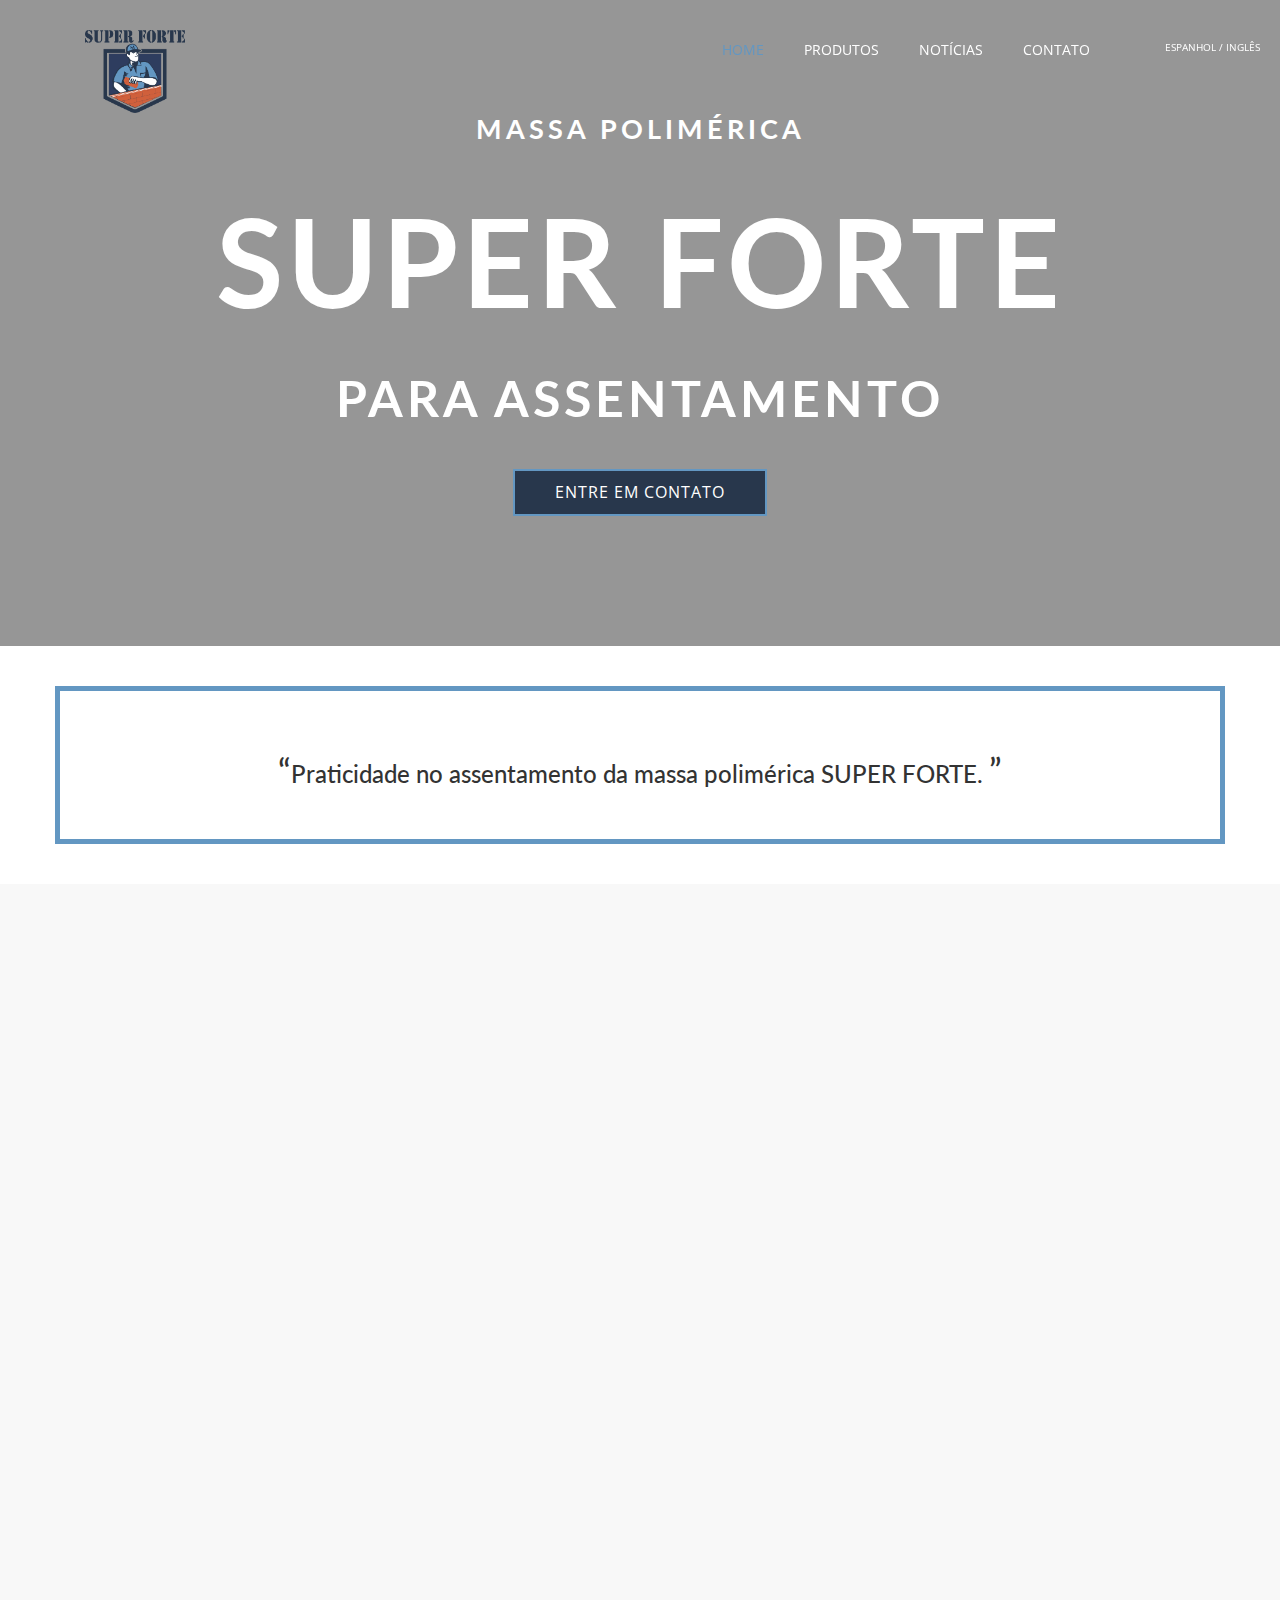
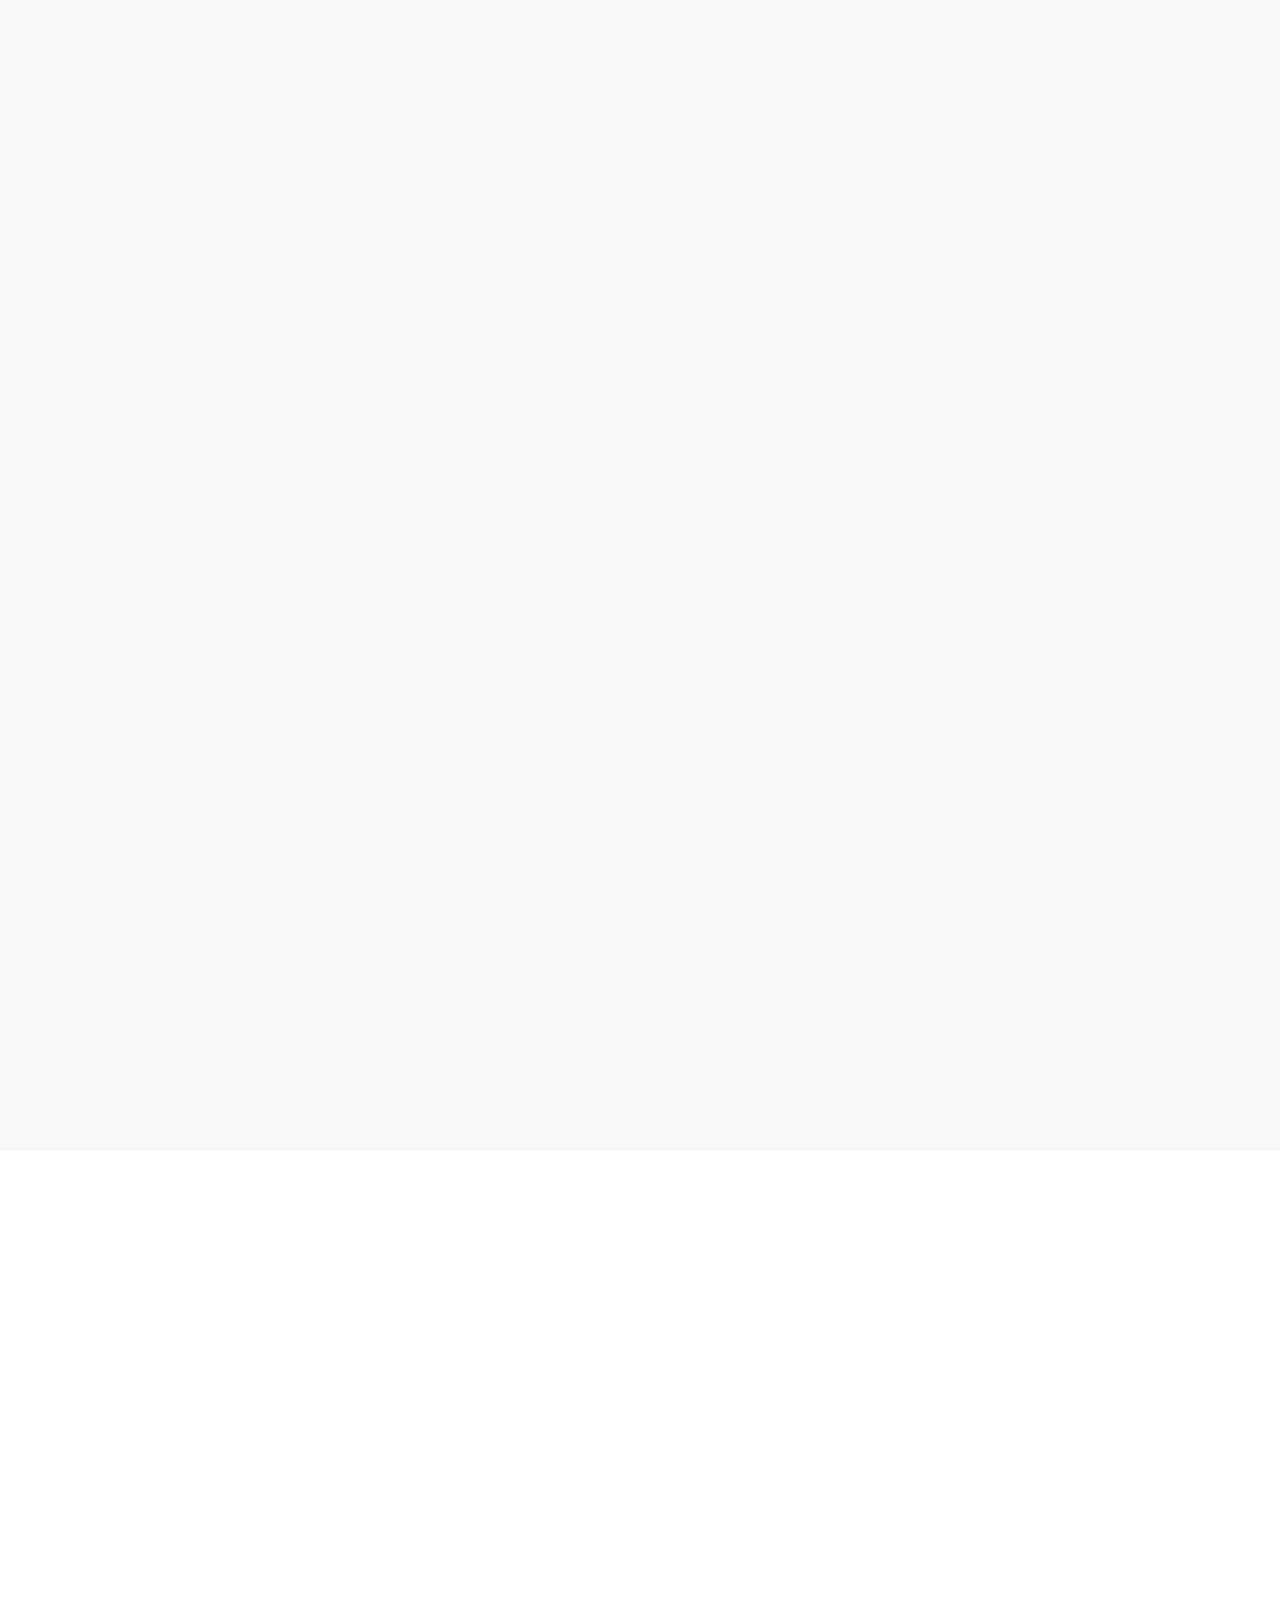
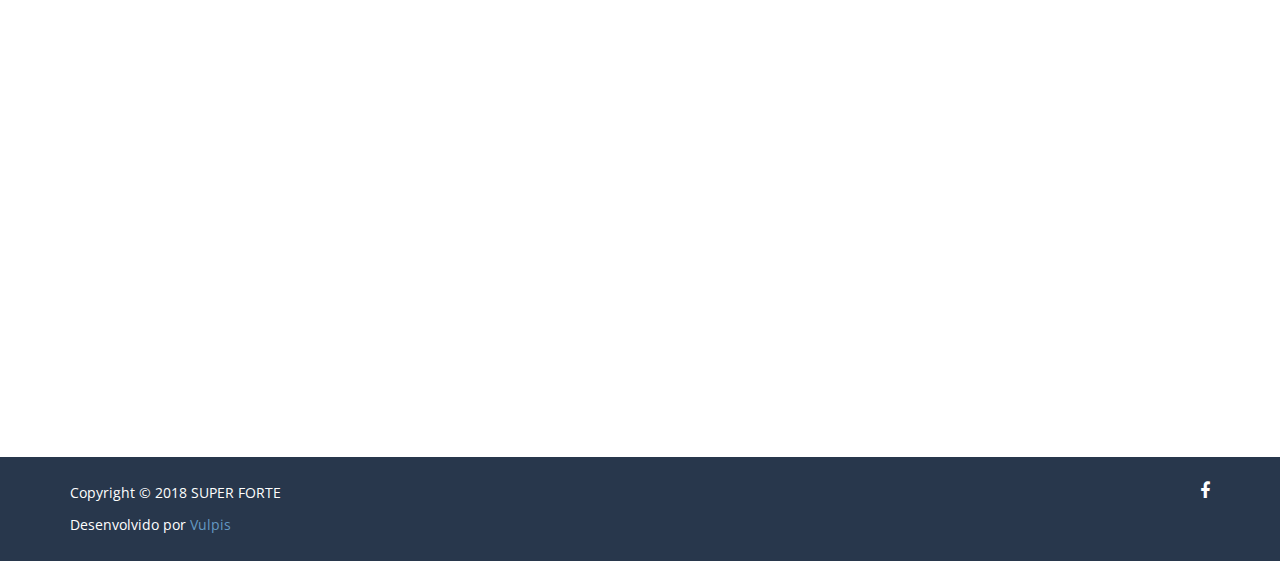
<file: index.html>
<!DOCTYPE html>
<html lang="en">

<head>
  <meta charset="utf-8">
  <meta name="viewport" content="width=device-width, initial-scale=1">
  <title>SUPER FORTE</title>
  <meta name="description" content="">
  <meta name="keywords" content="">
  <link href='https://fonts.googleapis.com/css?family=Lato:400,700,300|Open+Sans:400,600,700,300' rel='stylesheet' type='text/css'>
  <link rel="stylesheet" type="text/css" href="css/bootstrap.min.css">
  <link rel="stylesheet" type="text/css" href="css/font-awesome.min.css">
  <link rel="stylesheet" type="text/css" href="css/animate.css">
  <link rel="stylesheet" type="text/css" href="css/style.css">
  <link rel="stylesheet" type="text/css" href="css/custom.css">
  <link rel="icon" href="img/logo.png" />
</head>

<body>
  <!--header-->
  <header class="main-header" id="header">
    <div class="bg-color">
      <!--nav-->
      <nav class="nav navbar-default navbar-fixed-top">
        <div class="traducao">
          <a href="espanhol.html">espanhol</a> /
          <a href="ingles.html">inglês</a>
        </div>
        <div class="container">
          <div class="col-md-12">
            <div class="navbar-header">
              <a href="index.html" class="navbar-brand">
                <img class="logo" src="img/logo.png">
              </a>
              <button type="button" class="navbar-toggle collapsed" data-toggle="collapse" data-target="#mynavbar" aria-expanded="false"
                aria-controls="navbar">
                <span class="fa fa-bars"></span>
              </button>
              <div class="traducao-mobile">
                <a href="espanhol.html">espanhol</a> /
                <a href="ingles.html">inglês</a>
              </div>
            </div>
            <div class="collapse navbar-collapse navbar-right" id="mynavbar">
              <ul class="nav navbar-nav">
                <li class="active">
                  <a href="#header">Home</a>
                </li>
                <li>
                  <a href="#feature">Produtos</a>
                </li>
                <li>
                  <a href="#portfolio">Notícias</a>
                </li>
                <li>
                  <a href="#contact">Contato</a>
                </li>
              </ul>
            </div>
          </div>
        </div>
      </nav>
      <!--/ nav-->
      <div class="container text-center">
        <div class="wrapper wow fadeInUp delay-05s">
          <h2 class="top-title">massa polimérica</h2>
          <h3 class="title">SUPER FORTE</h3>
          <h4 class="sub-title">para assentamento </h4>
          <a href="#contact" class="btn btn-submit">Entre em contato</a>
        </div>
      </div>
    </div>
  </header>
  <!--/ header-->
  <!---->
  <section id="cta-1">
    <div class="container">
      <div class="row">
        <div class="cta-info text-center">
          <h3>
            <span class="dec-tec">“</span>Praticidade no assentamento da massa polimérica SUPER FORTE.
            <span class="dec-tec">”</span>
          </h3>
        </div>
      </div>
    </div>
  </section>
  <!---->
  <!---->
  <section id="feature" class="section-padding">
    <div class="container">
      <div class="row">
        <div class="col-md-3 wow fadeInLeft">
          <div class="section-title">
            <h2 class="head-title">Produtos</h2>
            <hr class="botm-line">
          </div>
        </div>
      </div>
      <div class="row wow fadeInLeft bd-bottom">
        <div class="col-md-6 text-center">
          <img class="img-produtos" src="img/embalagem-massa.png">
        </div>
        <div class="col-md-6">
          <div class="produtos">
            <div class="icon">
              <i class="fa fa-lightbulb-o"></i>
            </div>
            <div class="icon-text">
              <h3 class="txt-tl">Pronto para uso</h3>
              <p class="txt-para">Utilização instantânea</p>
            </div>
          </div>
          <div class="produtos">
            <div class="icon">
              <i class="fa fa-clock-o"></i>
            </div>
            <div class="icon-text">
              <h3 class="txt-tl">Secagem rápida</h3>
              <p class="txt-para">Secagem 8h, cura total 72h</p>
            </div>
          </div>
          <div class="produtos">
            <div class="icon">
              <i class="fa fa-exclamation-triangle"></i>
            </div>
            <div class="icon-text">
              <h3 class="txt-tl">Não tóxico</h3>
              <p class="txt-para">Impermeável</p>
            </div>
          </div>
          <div class="produtos">
            <div class="icon">
              <i class="fa fa-trash"></i>
            </div>
            <div class="icon-text">
              <h3 class="txt-tl">Limpeza em sua obra</h3>
              <p class="txt-para">Evita o desperdício de material.</p>
            </div>
          </div>
          <div class="produtos">
            <div class="icon">
              <i class="fa fa-balance-scale"></i>
            </div>
            <div class="icon-text">
              <h3 class="txt-tl">Rendimento</h3>
              <p class="txt-para">Diminui o peso da obra em até 35kg por m², rendimento de 1,5 à 2kg por m²</p>
            </div>
          </div>
          <div class="produtos">
            <div class="icon">
              <i class="fa fa-question-circle"></i>
            </div>
            <div class="icon-text">
              <h3 class="txt-tl">Curiosidade</h3>
              <p class="txt-para">3kg de massa polimérica equivale a 60kg de argamassa convencional, economia de até 40% por m² assentado</p>
            </div>
          </div>
          <div class="produtos">
            <div class="icon">
              <i class="fa fa-battery-full"></i>
            </div>
            <div class="icon-text">
              <h3 class="txt-tl">Durabilidade</h3>
              <p class="txt-para">É o único composto que, comprovadamente, atende a todos os requisitos da NBR 16590-1 e 16590-2</p>
            </div>
          </div>
          <div class="produtos">
            <div class="icon">
              <i class="fa fa-list-ul"></i>
            </div>
            <div class="icon-text">
              <h3 class="txt-tl">Características</h3>
              <p class="txt-para">- Composto polimérico para o assentamento de alvenaria;
                <br> - Resistência ao fogo;
                <br> - Conforto Acústico;
                <br> - Estanqueidade;
                <br> - Desempenho Mecânico.</p>
            </div>
          </div>
        </div>
      </div>
      <div class="row wow fadeInRight bd-top">
        <div class="col-md-6">
          <div class="produtos">
            <div class="icon">
              <i class="fa fa-clock-o"></i>
            </div>
            <div class="icon-text">
              <h3 class="txt-tl">Secagem rápida</h3>
              <p class="txt-para invisible">Secagem 8h, cura total 72h</p>
            </div>
          </div>
          <div class="produtos">
            <div class="icon">
              <i class="fa fa-trash"></i>
            </div>
            <div class="icon-text">
              <h3 class="txt-tl">Limpeza em sua obra</h3>
              <p class="txt-para">Evita o desperdício de material</p>
            </div>
          </div>
          <div class="produtos">
            <div class="icon">
              <i class="fa fa-balance-scale"></i>
            </div>
            <div class="icon-text">
              <h3 class="txt-tl">Rendimento</h3>
              <p class="txt-para">5 a 6 metros lineares preenchendo 1,5 a 2 cm</p>
            </div>
          </div>
        </div>
        <div class="col-md-6 text-center">
          <img class="img-produtos bd" src="img/embalagem-encunhamento.png">
        </div>
      </div>
    </div>
  </section>
  <!---->
  <!---->
  <section class="section-padding wow fadeInUp delay-02s" id="portfolio">
    <div class="container">
      <div class="row">
        <div class="col-md-3 col-sm-12">
          <div class="section-title">
            <h2 class="head-title">Notícias</h2>
            <hr class="botm-line">
            <p class="sec-para"></p>
          </div>
        </div>
      </div>
      <div class="row pages-noticias">
        <div class="col-md-6 pages-not1">
        </div>
        <div class="col-md-6 pages-not2">
        </div>
      </div>
      <!--
        <div class="col-md-9 col-sm-12">
          <div class="col-md-4 col-sm-6 padding-right-zero">
            <div class="portfolio-box design">
              <img src="img/port01.jpg" alt="" class="img-responsive">
            </div>
          </div>
          <div class="col-md-4 col-sm-6 padding-right-zero">
            <div class="portfolio-box design">
              <img src="img/port02.jpg" alt="" class="img-responsive">
            </div>
          </div>
          <div class="col-md-4 col-sm-6 padding-right-zero">
            <div class="portfolio-box design">
              <img src="img/port03.jpg" alt="" class="img-responsive">
            </div>
          </div>
          <div class="col-md-4 col-sm-6 padding-right-zero">
            <div class="portfolio-box design">
              <img src="img/port04.jpg" alt="" class="img-responsive">
            </div>
          </div>
          <div class="col-md-4 col-sm-6 padding-right-zero">
            <div class="portfolio-box design">
              <img src="img/port05.jpg" alt="" class="img-responsive">
            </div>
          </div>
          <div class="col-md-4 col-sm-6 padding-right-zero">
            <div class="portfolio-box design">
              <img src="img/port06.jpg" alt="" class="img-responsive">
            </div>
          </div>
        </div>
      -->
    </div>
  </section>
  <!---->
  <!---->
  <section class="section-padding wow fadeInUp delay-05s" id="contact">
    <div class="container">
      <div class="row white">
        <div class="col-md-8 col-sm-12">
          <div class="section-title">
            <h2 class="head-title black">Contato</h2>
            <hr class="botm-line">
            <p class="sec-para black">Entre em contato conosco por e-mail ou através das nossas redes sociais!</p>
          </div>
        </div>
        <div class="col-md-12 col-sm-12">
          <div class="col-md-4 col-sm-6" style="padding-left:0px;">
            <h3 class="cont-title">Mande seu e-mail</h3>
            <div id="sendmessage">Sua mensaagem foi enviada, Obrigado!</div>
            <div id="errormessage">Não foi possível enviar sua mensagem. Por favor, tente novamente!</div>
            <div class="contact-info">
              <form action="" method="post" role="form" class="contactForm">
                <div class="form-group">
                  <input type="text" name="name" class="form-control" id="name" placeholder="Nome" data-rule="minlen:4" data-msg="Por favor, digite um nome com no mínimo 4 caracteres"
                  />
                  <div class="validation"></div>
                </div>
                <div class="form-group">
                  <input type="email" class="form-control" name="email" id="email" placeholder="E-mail" data-rule="email" data-msg="Por favor, digite um e-mail válido"
                  />
                  <div class="validation"></div>
                </div>

                <div class="form-group">
                  <input type="text" class="form-control" name="subject" id="subject" placeholder="Assunto" data-rule="minlen:4" data-msg="Por favor, digite um assunto com no mínimo 4 caracteres"
                  />
                  <div class="validation"></div>
                </div>

                <div class="form-group">
                  <textarea class="form-control" name="message" rows="5" data-rule="required" id="message" data-msg="Por favor, digite uma mensagem"
                    placeholder="Mensagem"></textarea>
                  <div class="validation"></div>
                </div>
                <button type="submit" class="btn btn-send">Enviar</button>
              </form>
            </div>

          </div>
          <div class="col-md-4 col-sm-6">
            <h3 class="cont-title">Localização</h3>
            <div class="location-info">
              <p class="white">
                <span aria-hidden="true" class="fa fa-map-marker"></span>Maria de Lourdes Pontaldi 300 Galpão 02, Baú Baixo. CEP: 88320-000 Ilhota - SC - Brasil.</p>
              <p class="white">
                <span aria-hidden="true" class="fa fa-phone"></span>Telefone: (47) 99692-2468 - Oberdan</p>
              <p class="white">
                <span aria-hidden="true" class="fa fa-phone"></span>Telefone: (47) 99906-0773</p>
              <p class="white">
                <span aria-hidden="true" class="fa fa-envelope"></span>E-mail:
                <a href="" class="link-dec">valeeuropeu@superforte.net.br</a>
              </p>
            </div>
          </div>
          <div class="col-md-4">
            <div class="contact-icon-container hidden-md hidden-sm hidden-xs">
              <img src="img/logo.png" alt="" class="img-responsive">
            </div>
          </div>
        </div>
      </div>
    </div>
  </section>
  <!---->
  <!---->
  <footer class="" id="footer">
    <div class="container">
      <div class="row">
        <div class="col-sm-7 footer-copyright">
          Copyright © 2018 SUPER FORTE
          <div class="credits">
            Desenvolvido por
            <a href="http://www.vulpis.tech/" target="_blank">Vulpis</a>
          </div>
        </div>
        <div class="col-sm-5 footer-social">
          <div class="pull-right hidden-xs hidden-sm">
            <a href="https://www.facebook.com/MASSASUPERFORTE/" target="_blank">
              <i class="fa fa-facebook"></i>
            </a>
          </div>
        </div>
      </div>
    </div>
  </footer>
  <!---->
  <!--contact ends-->
  <script src="js/jquery.min.js"></script>
  <script src="js/jquery.easing.min.js"></script>
  <script src="js/bootstrap.min.js"></script>
  <script src="js/wow.js"></script>
  <script src="js/custom.js"></script>
  <script src="contactform/contactform.js"></script>

</body>

</html>
</file>
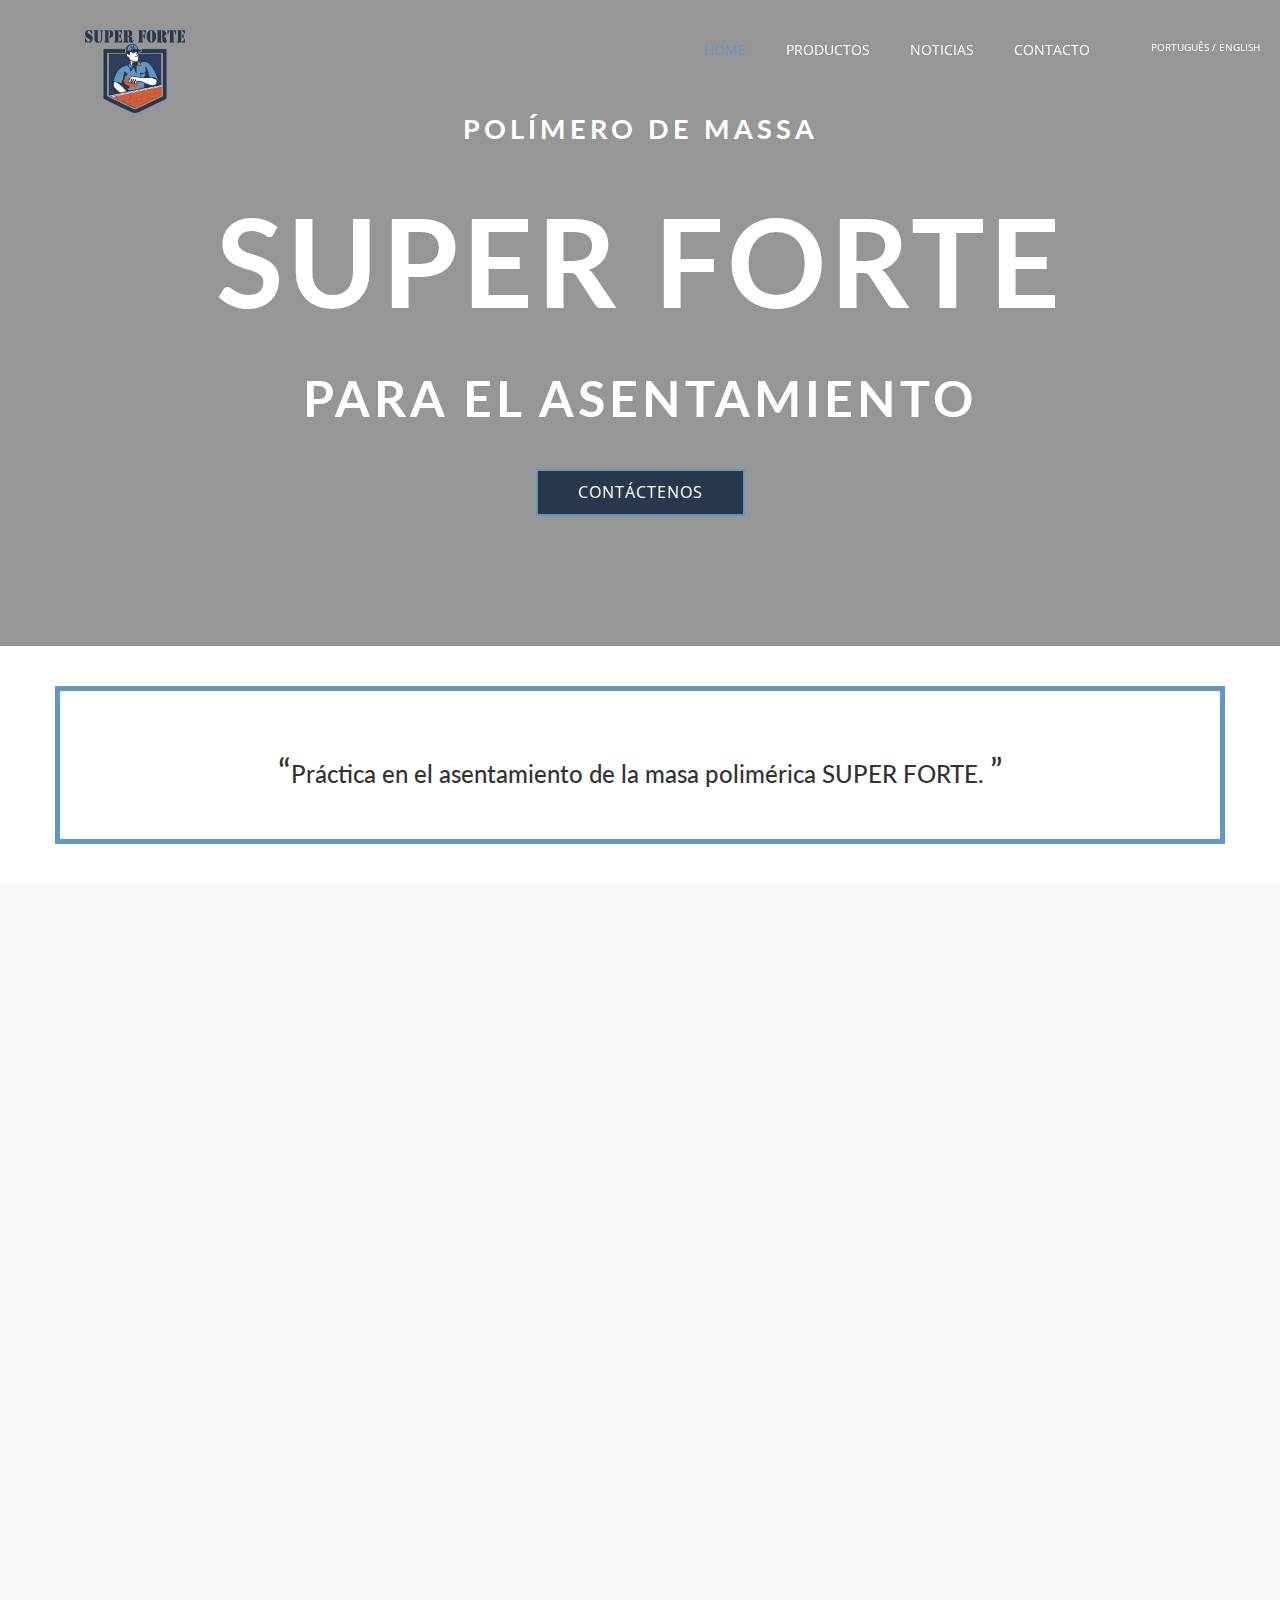
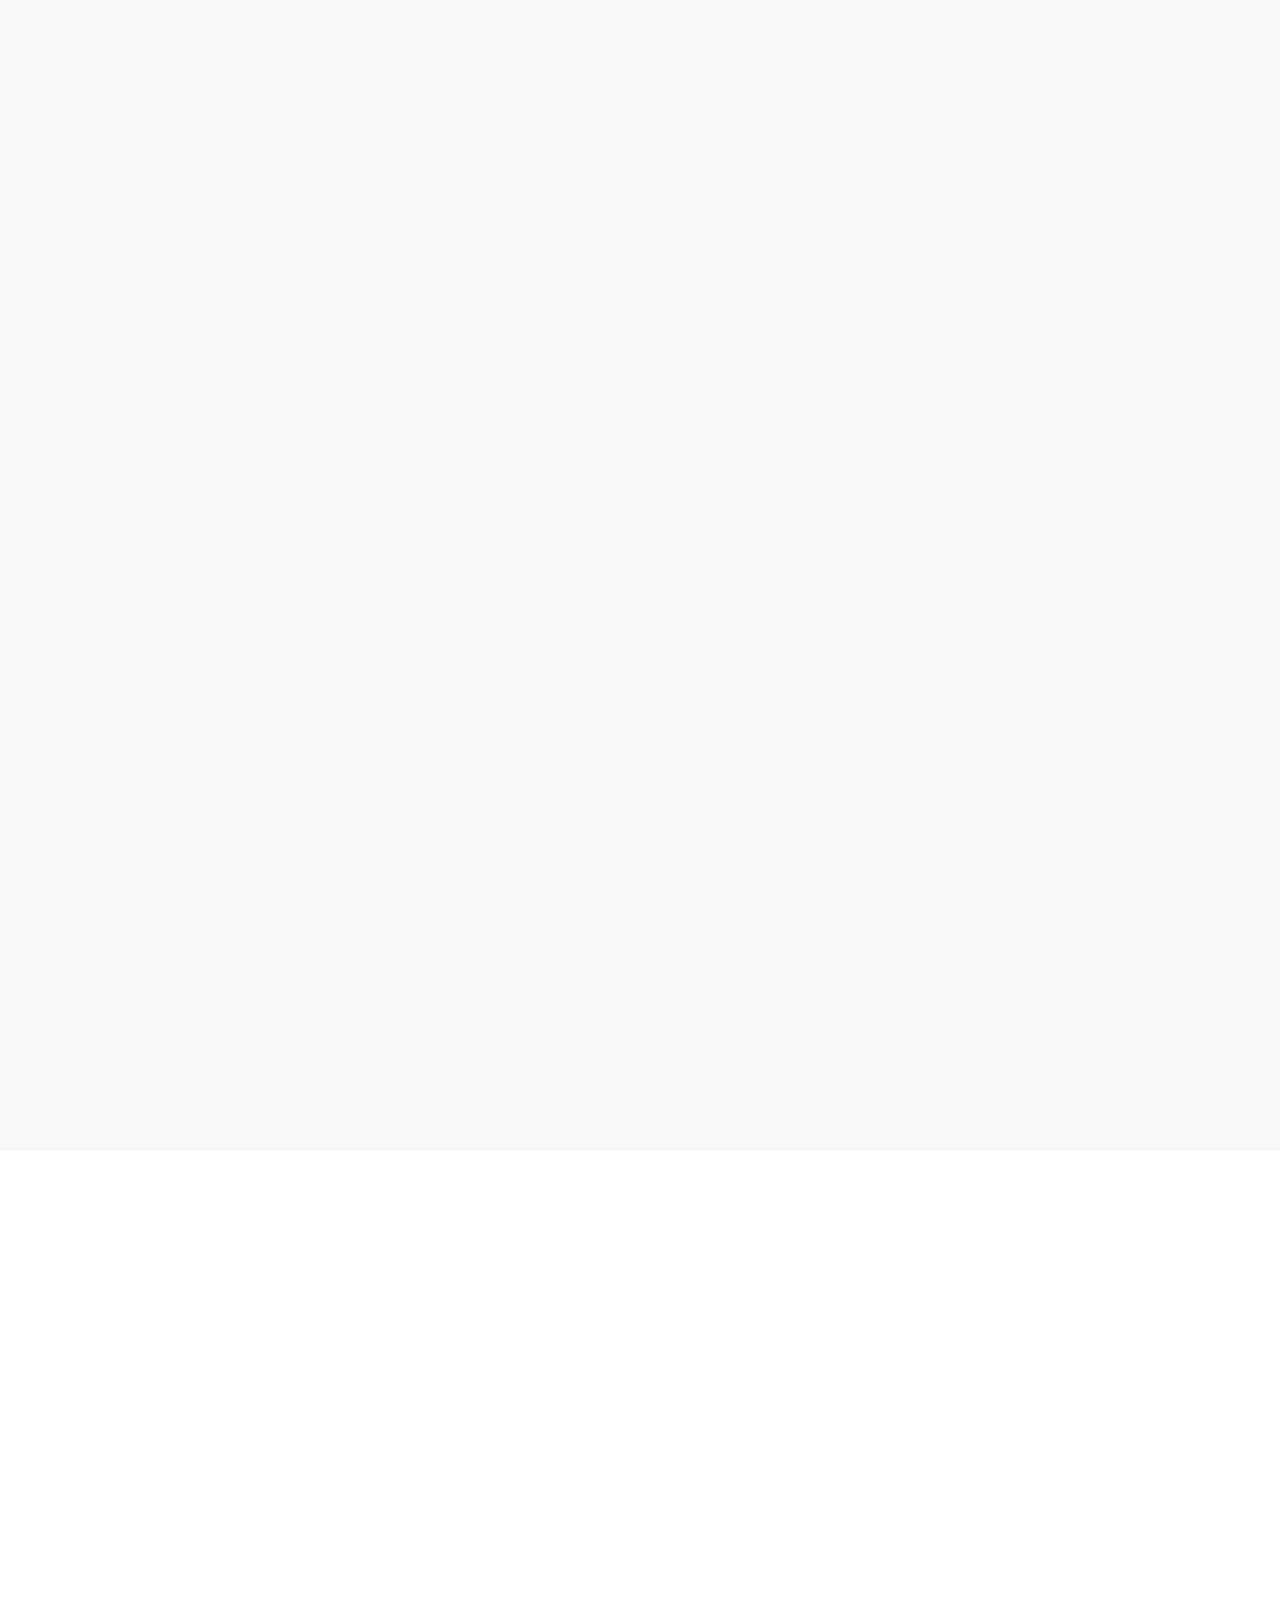
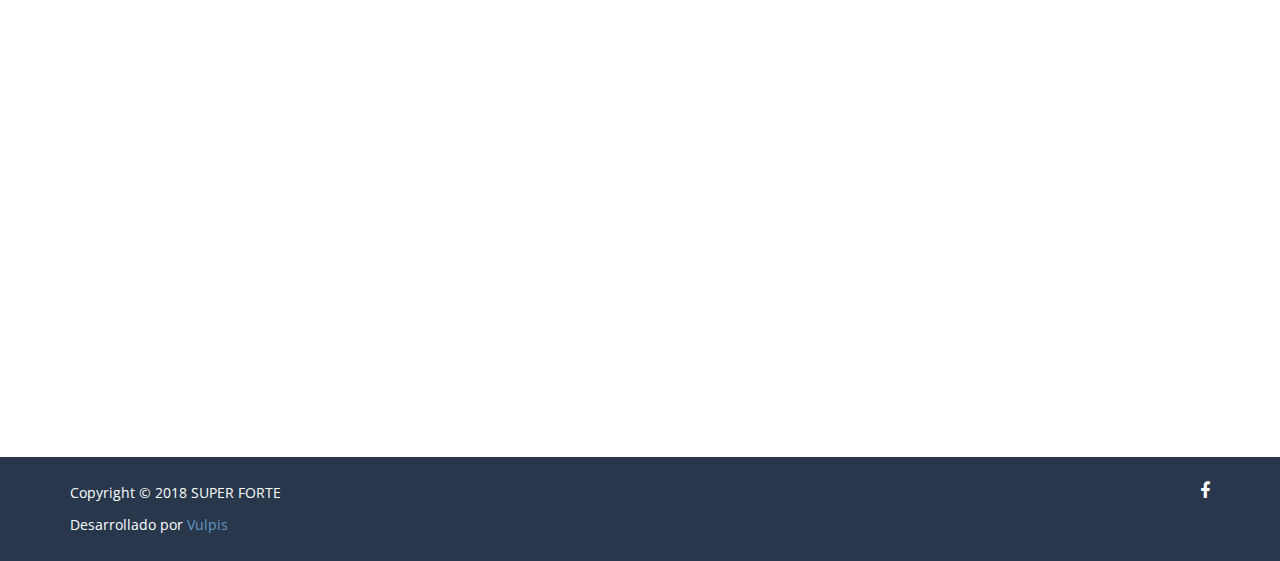
<file: espanhol.html>
<!DOCTYPE html>
<html lang="en">

<head>
  <meta charset="utf-8">
  <meta name="viewport" content="width=device-width, initial-scale=1">
  <title>SUPER FORTE</title>
  <meta name="description" content="">
  <meta name="keywords" content="">
  <link href='https://fonts.googleapis.com/css?family=Lato:400,700,300|Open+Sans:400,600,700,300' rel='stylesheet' type='text/css'>
  <link rel="stylesheet" type="text/css" href="css/bootstrap.min.css">
  <link rel="stylesheet" type="text/css" href="css/font-awesome.min.css">
  <link rel="stylesheet" type="text/css" href="css/animate.css">
  <link rel="stylesheet" type="text/css" href="css/style.css">
  <link rel="stylesheet" type="text/css" href="css/custom.css">
  <link rel="icon" href="img/logo.png" />
</head>

<body>
  <!--header-->
  <header class="main-header" id="header">
    <div class="bg-color">
      <!--nav-->
      <nav class="nav navbar-default navbar-fixed-top">
        <div class="traducao">
          <a href="index.html">português</a> /
          <a href="ingles.html">english</a>
        </div>
        <div class="container">
          <div class="col-md-12">
            <div class="navbar-header">
              <a href="index.html" class="navbar-brand">
                <img class="logo" src="img/logo.png">
              </a>
              <button type="button" class="navbar-toggle collapsed" data-toggle="collapse" data-target="#mynavbar" aria-expanded="false"
                aria-controls="navbar">
                <span class="fa fa-bars"></span>
              </button>
              <div class="traducao-mobile">
                <a href="index.html">português</a> /
                <a href="index-ingles.html">english</a>
              </div>
            </div>
            <div class="collapse navbar-collapse navbar-right" id="mynavbar">
              <ul class="nav navbar-nav">
                <li class="active">
                  <a href="#header">Home</a>
                </li>
                <li>
                  <a href="#feature">Productos</a>
                </li>
                <li>
                  <a href="#portfolio">Noticias</a>
                </li>
                <li>
                  <a href="#contact">Contacto</a>
                </li>
              </ul>
            </div>
          </div>
        </div>
      </nav>
      <!--/ nav-->
      <div class="container text-center">
        <div class="wrapper wow fadeInUp delay-05s">
          <h2 class="top-title">polímero de massa</h2>
          <h3 class="title">SUPER FORTE</h3>
          <h4 class="sub-title">para el asentamiento </h4>
          <a href="#contact" class="btn btn-submit">Contáctenos</a>
        </div>
      </div>
    </div>
  </header>
  <!--/ header-->
  <!---->
  <section id="cta-1">
    <div class="container">
      <div class="row">
        <div class="cta-info text-center">
          <h3>
            <span class="dec-tec">“</span>Práctica en el asentamiento de la masa polimérica SUPER FORTE.
            <span class="dec-tec">”</span>
          </h3>
        </div>
      </div>
    </div>
  </section>
  <!---->
  <!---->
  <section id="feature" class="section-padding">
    <div class="container">
      <div class="row">
        <div class="col-md-3 wow fadeInLeft">
          <div class="section-title">
            <h2 class="head-title">Productos</h2>
            <hr class="botm-line">
          </div>
        </div>
      </div>
      <div class="row wow fadeInLeft bd-bottom">
        <div class="col-md-6 text-center">
          <img class="img-produtos" src="img/embalagem-massa.png">
        </div>
        <div class="col-md-6">
          <div class="produtos">
            <div class="icon">
              <i class="fa fa-lightbulb-o"></i>
            </div>
            <div class="icon-text">
              <h3 class="txt-tl">Listo para usar</h3>
              <p class="txt-para">Uso instantáneo</p>
            </div>
          </div>
          <div class="produtos">
            <div class="icon">
              <i class="fa fa-clock-o"></i>
            </div>
            <div class="icon-text">
              <h3 class="txt-tl">Secado rápido</h3>
              <p class="txt-para">Secado 8 horas, cura total 72 horas</p>
            </div>
          </div>
          <div class="produtos">
            <div class="icon">
              <i class="fa fa-exclamation-triangle"></i>
            </div>
            <div class="icon-text">
              <h3 class="txt-tl">No tóxico</h3>
              <p class="txt-para">Impermeable</p>
            </div>
          </div>
          <div class="produtos">
            <div class="icon">
              <i class="fa fa-trash"></i>
            </div>
            <div class="icon-text">
              <h3 class="txt-tl">Limpiando su proyecto</h3>
              <p class="txt-para">Evita el desperdicio de material.</p>
            </div>
          </div>
          <div class="produtos">
            <div class="icon">
              <i class="fa fa-balance-scale"></i>
            </div>
            <div class="icon-text">
              <h3 class="txt-tl">Rendimiento</h3>
              <p class="txt-para">Reduce el peso del trabajo en hasta 35 kg por m², rinde de 1,5 a 2 kg por m²</p>
            </div>
          </div>
          <div class="produtos">
            <div class="icon">
              <i class="fa fa-question-circle"></i>
            </div>
            <div class="icon-text">
              <h3 class="txt-tl">Curiosidad</h3>
              <p class="txt-para">3 kg de masa de polímero equivalen a 60 kg de mortero convencional, ahorrando hasta 40% por m²</p>
            </div>
          </div>
          <div class="produtos">
            <div class="icon">
              <i class="fa fa-battery-full"></i>
            </div>
            <div class="icon-text">
              <h3 class="txt-tl">Durabilidad</h3>
              <p class="txt-para">Es el único compuesto que, de forma demostrable, cumple con todos los requisitos de NBR 16590-1 y 16590-2</p>
            </div>
          </div>
          <div class="produtos">
            <div class="icon">
              <i class="fa fa-list-ul"></i>
            </div>
            <div class="icon-text">
              <h3 class="txt-tl">Características</h3>
              <p class="txt-para">- Compuesto polimérico para el tendido de mampostería;
                <br> - Resistente al fuego;
                <br> - Confort acústico;
                <br> - Sellado;
                <br> - Rendimiento mecánico.</p>
            </div>
          </div>
        </div>
      </div>
      <div class="row wow fadeInRight bd-top">
        <div class="col-md-6">
          <div class="produtos">
            <div class="icon">
              <i class="fa fa-clock-o"></i>
            </div>
            <div class="icon-text">
              <h3 class="txt-tl">Secado rápido</h3>
              <p class="txt-para invisible">Secado 8 horas, cura total 72 horas</p>
            </div>
          </div>
          <div class="produtos">
            <div class="icon">
              <i class="fa fa-trash"></i>
            </div>
            <div class="icon-text">
              <h3 class="txt-tl">Limpiando su proyecto</h3>
              <p class="txt-para">Evita el desperdicio de material. </p>
            </div>
          </div>
          <div class="produtos">
            <div class="icon">
              <i class="fa fa-balance-scale"></i>
            </div>
            <div class="icon-text">
              <h3 class="txt-tl">Rendimiento</h3>
              <p class="txt-para">5 a 6 metros lineales de llenado de 1,5 a 2 cm</p>
            </div>
          </div>
        </div>
        <div class="col-md-6 text-center">
          <img class="img-produtos bd" src="img/embalagem-encunhamento.png">
        </div>
      </div>
    </div>
  </section>
  <!---->
  <!---->
  <section class="section-padding wow fadeInUp delay-02s" id="portfolio">
    <div class="container">
      <div class="row">
        <div class="col-md-3 col-sm-12">
          <div class="section-title">
            <h2 class="head-title">Noticias</h2>
            <hr class="botm-line">
            <p class="sec-para"></p>
          </div>
        </div>
      </div>
      <div class="row pages-noticias">
        <div class="col-md-6 pages-not1">
        </div>
        <div class="col-md-6 pages-not2">
        </div>
      </div>
      <!--
        <div class="col-md-9 col-sm-12">
          <div class="col-md-4 col-sm-6 padding-right-zero">
            <div class="portfolio-box design">
              <img src="img/port01.jpg" alt="" class="img-responsive">
            </div>
          </div>
          <div class="col-md-4 col-sm-6 padding-right-zero">
            <div class="portfolio-box design">
              <img src="img/port02.jpg" alt="" class="img-responsive">
            </div>
          </div>
          <div class="col-md-4 col-sm-6 padding-right-zero">
            <div class="portfolio-box design">
              <img src="img/port03.jpg" alt="" class="img-responsive">
            </div>
          </div>
          <div class="col-md-4 col-sm-6 padding-right-zero">
            <div class="portfolio-box design">
              <img src="img/port04.jpg" alt="" class="img-responsive">
            </div>
          </div>
          <div class="col-md-4 col-sm-6 padding-right-zero">
            <div class="portfolio-box design">
              <img src="img/port05.jpg" alt="" class="img-responsive">
            </div>
          </div>
          <div class="col-md-4 col-sm-6 padding-right-zero">
            <div class="portfolio-box design">
              <img src="img/port06.jpg" alt="" class="img-responsive">
            </div>
          </div>
        </div>
      -->
    </div>
  </section>
  <!---->
  <!---->
  <section class="section-padding wow fadeInUp delay-05s" id="contact">
    <div class="container">
      <div class="row white">
        <div class="col-md-8 col-sm-12">
          <div class="section-title">
            <h2 class="head-title black">Contáctenos</h2>
            <hr class="botm-line">
            <p class="sec-para black">Póngase en contacto con nosotros por correo electrónico o a través de nuestras redes sociales!</p>
          </div>
        </div>
        <div class="col-md-12 col-sm-12">
          <div class="col-md-4 col-sm-6" style="padding-left:0px;">
            <h3 class="cont-title">Envía tu e-mail</h3>
            <div id="sendmessage">Su mensaje fue enviado, Gracias!</div>
            <div id="errormessage">No se pudo enviar el mensaje. Por favor, inténtelo de nuevo!</div>
            <div class="contact-info">
              <form action="" method="post" role="form" class="contactForm">
                <div class="form-group">
                  <input type="text" name="name" class="form-control" id="name" placeholder="Nombre" data-rule="minlen:4" data-msg="Por favor, introduzca un nombre de al menos 4 caracteres"
                  />
                  <div class="validation"></div>
                </div>
                <div class="form-group">
                  <input type="email" class="form-control" name="email" id="email" placeholder="E-mail" data-rule="email" data-msg="Por favor, introduzca un e-mail válido"
                  />
                  <div class="validation"></div>
                </div>

                <div class="form-group">
                  <input type="text" class="form-control" name="subject" id="subject" placeholder="Sujeto" data-rule="minlen:4" data-msg="Por favor, introduzca un tema con un mínimo de 4 caracteres"
                  />
                  <div class="validation"></div>
                </div>

                <div class="form-group">
                  <textarea class="form-control" name="message" rows="5" data-rule="required" data-msg="Por favor, introduzca un mensaje" placeholder="Mensage"></textarea>
                  <div class="validation"></div>
                </div>
                <button type="submit" class="btn btn-send">Enviar</button>
              </form>
            </div>

          </div>
          <div class="col-md-4 col-sm-6">
            <h3 class="cont-title">Ubicación</h3>
            <div class="location-info">
              <p class="white">
                <span aria-hidden="true" class="fa fa-map-marker"></span>Maria de Lourdes Pontaldi 300 Galpão 02, Baú Baixo. CEP: 88320-000 Ilhota - SC - Brasil.</p>
              <p class="white">
                <span aria-hidden="true" class="fa fa-phone"></span>Teléfono: (47) 99692-2468 - Oberdan</p>
              <p class="white">
                <span aria-hidden="true" class="fa fa-phone"></span>Teléfono: (47) 99906-0773</p>
              <p class="white">
                <span aria-hidden="true" class="fa fa-envelope"></span>E-mail:
                <a href="" class="link-dec">valeeuropeu@superforte.net.br</a>
              </p>
            </div>
          </div>
          <div class="col-md-4">
            <div class="contact-icon-container hidden-md hidden-sm hidden-xs">
              <img src="img/logo.png" alt="" class="img-responsive">
            </div>
          </div>
        </div>
      </div>
    </div>
  </section>
  <!---->
  <!---->
  <footer class="" id="footer">
    <div class="container">
      <div class="row">
        <div class="col-sm-7 footer-copyright">
          Copyright © 2018 SUPER FORTE
          <div class="credits">
            Desarrollado por
            <a href="http://www.vulpis.tech/" target="_blank">Vulpis</a>
          </div>
        </div>
        <div class="col-sm-5 footer-social">
          <div class="pull-right hidden-xs hidden-sm">
            <a href="https://www.facebook.com/MASSASUPERFORTE/" target="_blank">
              <i class="fa fa-facebook"></i>
            </a>
          </div>
        </div>
      </div>
    </div>
  </footer>
  <!---->
  <!--contact ends-->
  <script src="js/jquery.min.js"></script>
  <script src="js/jquery.easing.min.js"></script>
  <script src="js/bootstrap.min.js"></script>
  <script src="js/wow.js"></script>
  <script src="js/custom.js"></script>
  <script src="contactform/contactform.js"></script>

</body>

</html>
</file>
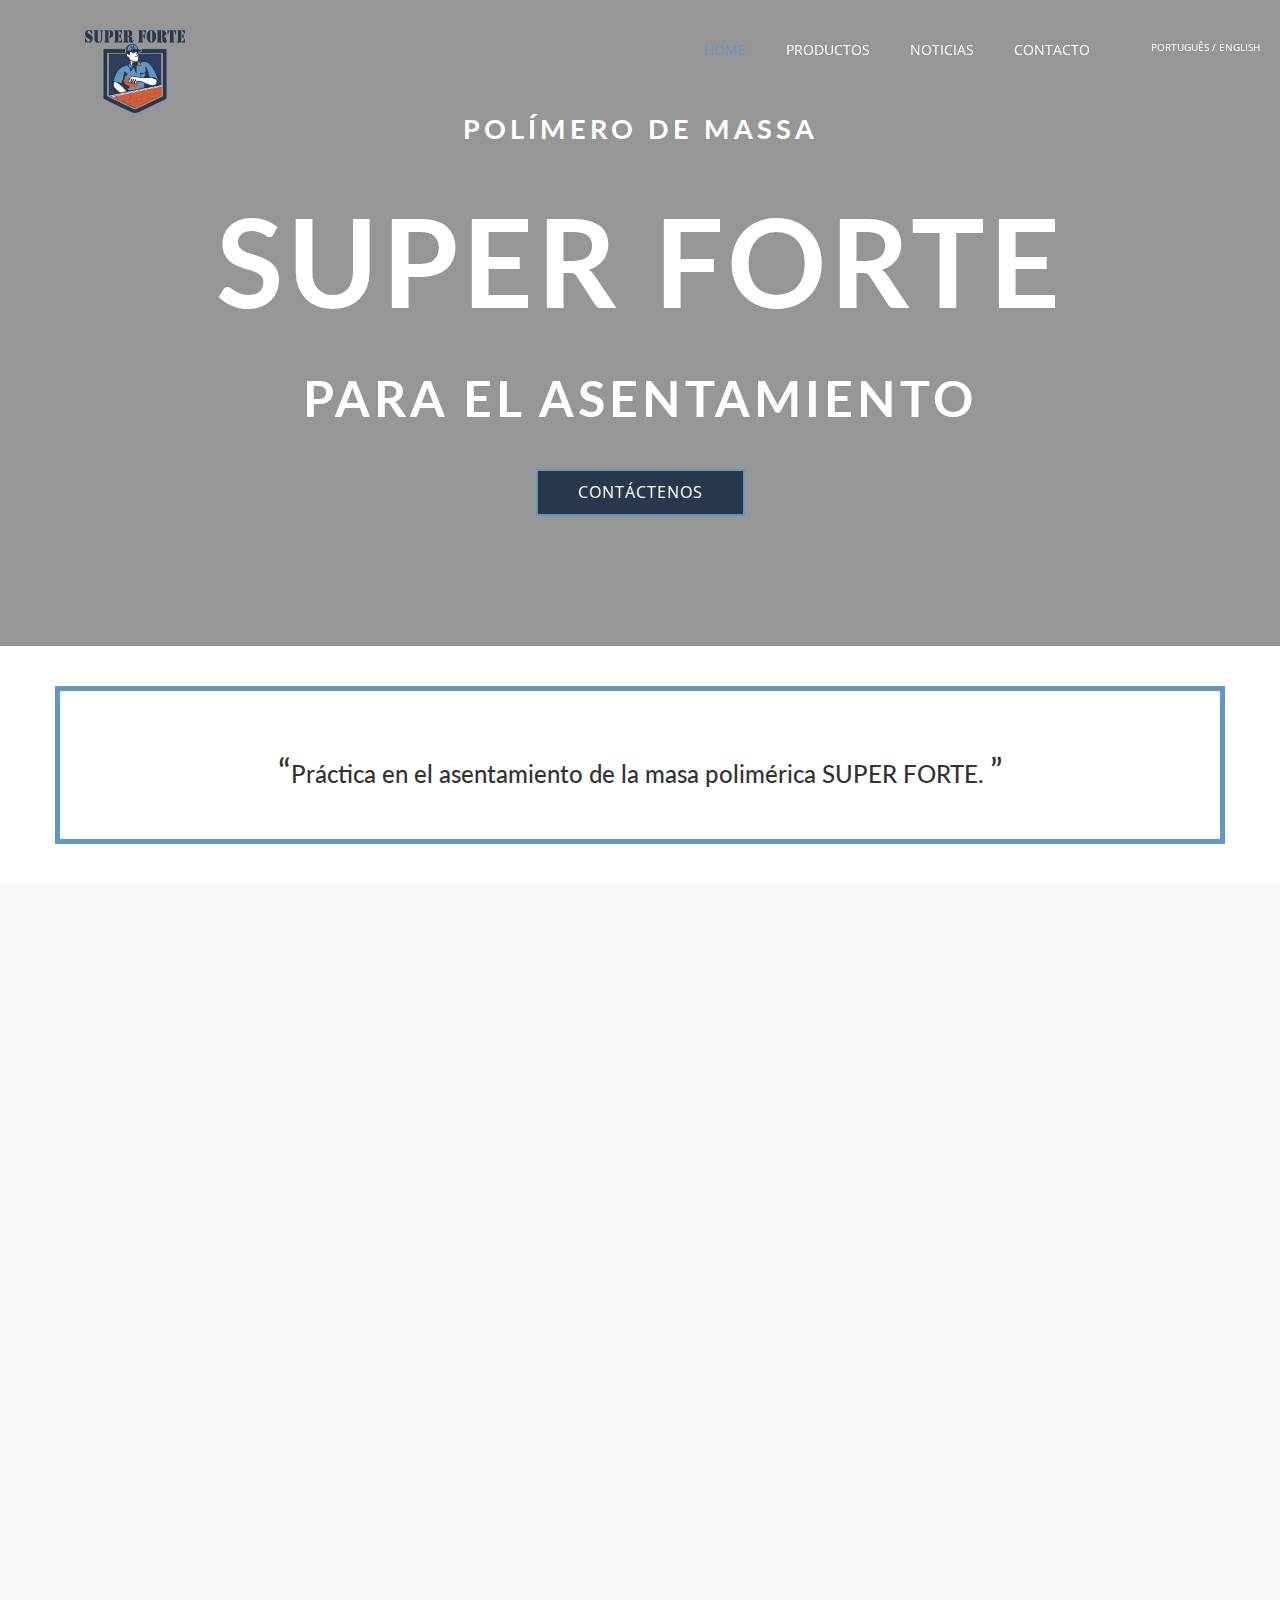
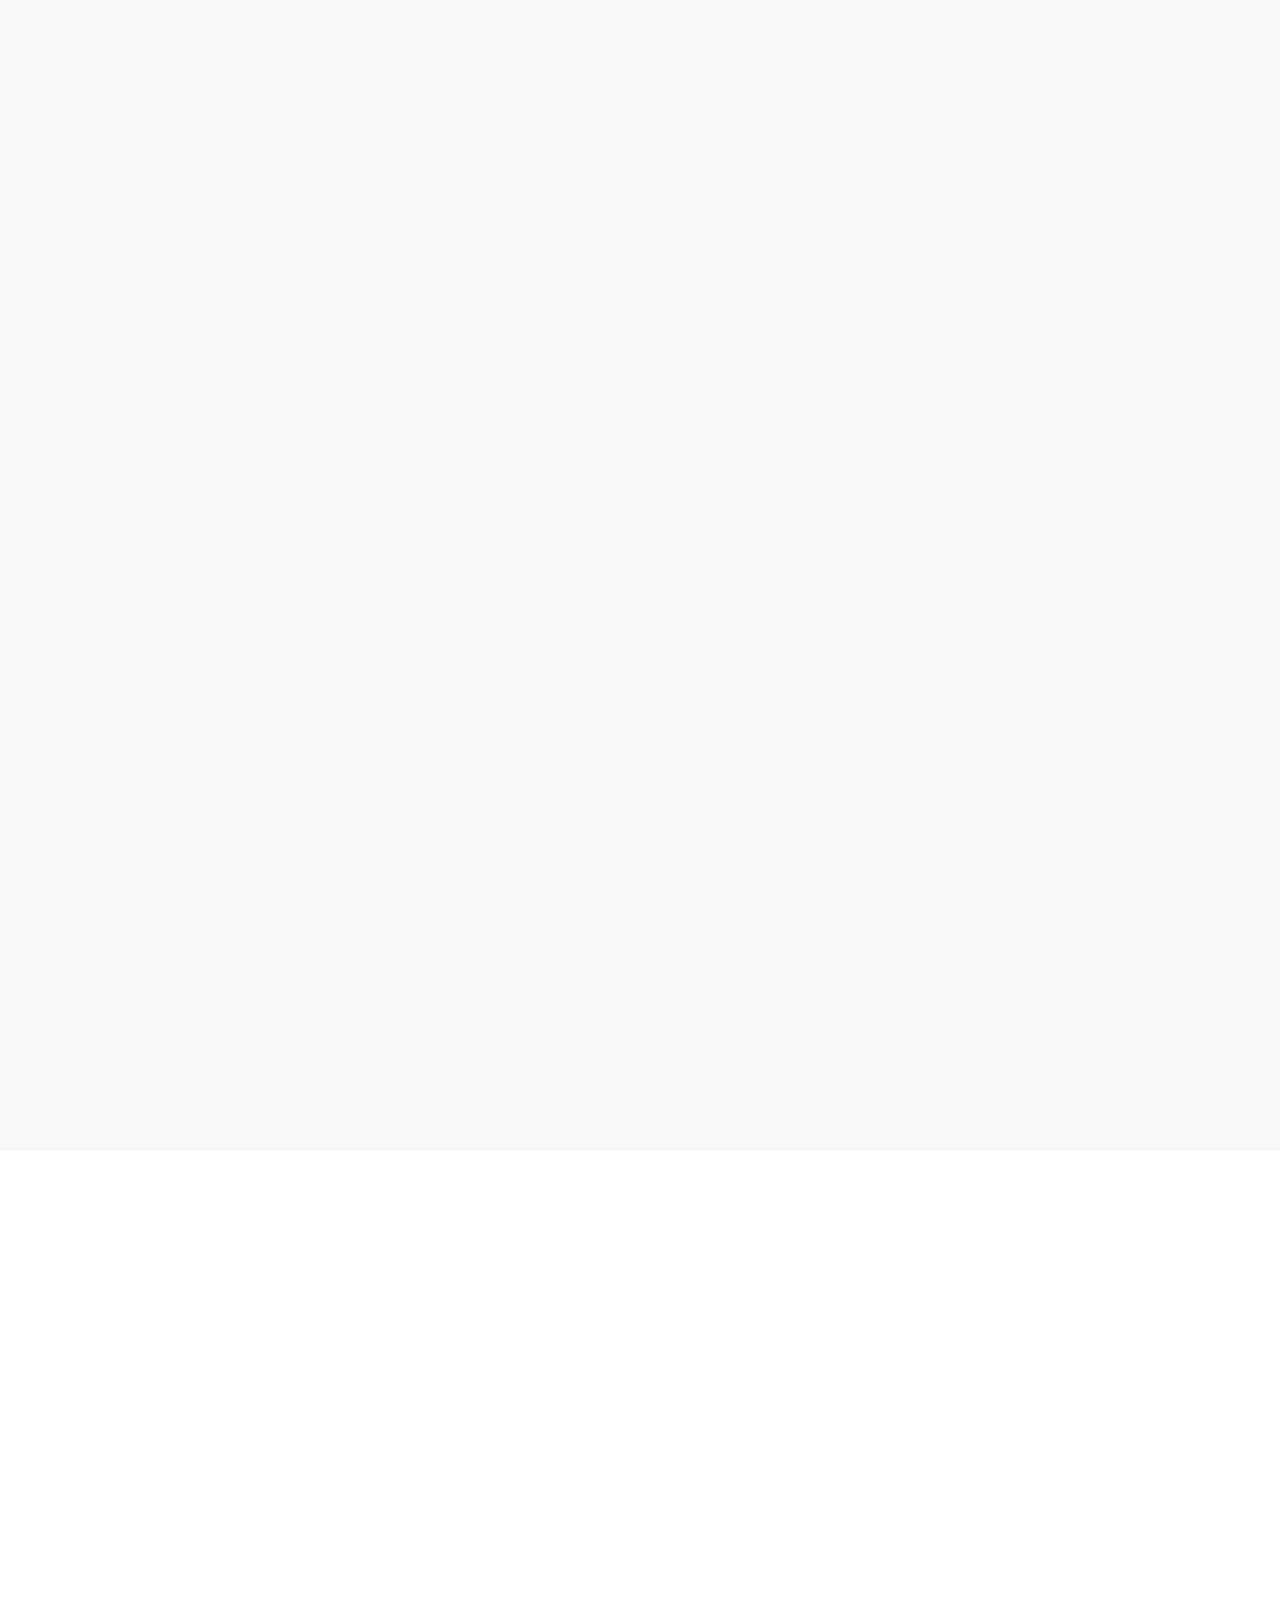
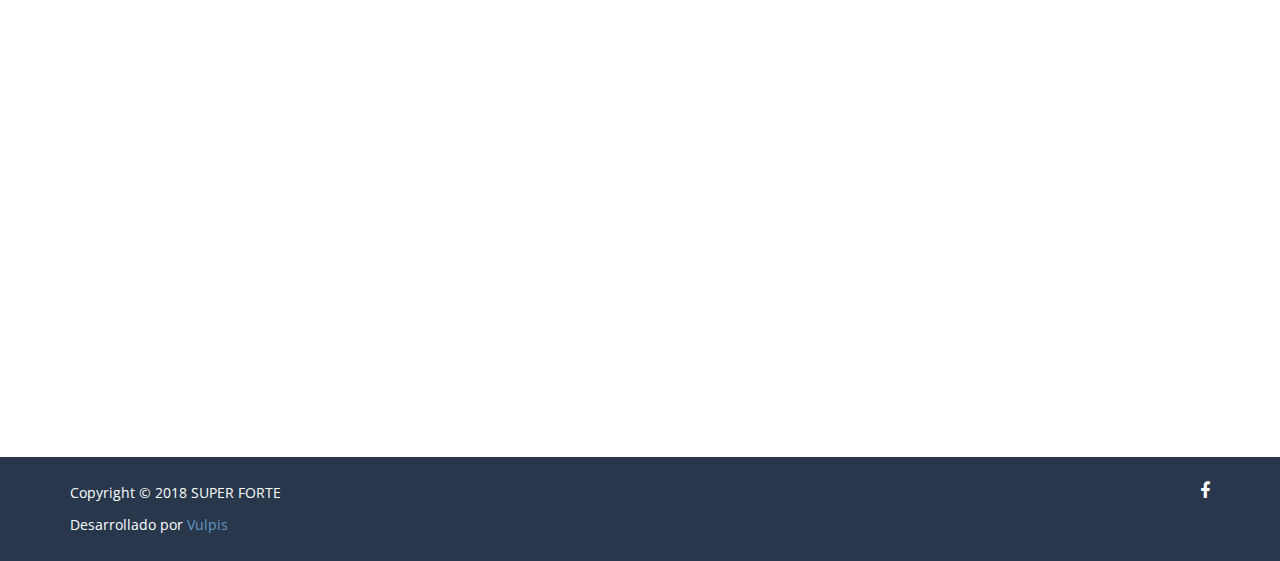
<file: index-espanhol.html>
<!DOCTYPE html>
<html lang="en">

<head>
  <meta charset="utf-8">
  <meta name="viewport" content="width=device-width, initial-scale=1">
  <title>SUPER FORTE</title>
  <meta name="description" content="">
  <meta name="keywords" content="">
  <link href='https://fonts.googleapis.com/css?family=Lato:400,700,300|Open+Sans:400,600,700,300' rel='stylesheet' type='text/css'>
  <link rel="stylesheet" type="text/css" href="css/bootstrap.min.css">
  <link rel="stylesheet" type="text/css" href="css/font-awesome.min.css">
  <link rel="stylesheet" type="text/css" href="css/animate.css">
  <link rel="stylesheet" type="text/css" href="css/style.css">
  <link rel="stylesheet" type="text/css" href="css/custom.css">
  <link rel="icon" href="img/logo.png" />
</head>

<body>
  <!--header-->
  <header class="main-header" id="header">
    <div class="bg-color">
      <!--nav-->
      <nav class="nav navbar-default navbar-fixed-top">
        <div class="traducao">
          <a href="index.html">português</a> /
          <a href="index-ingles.html">english</a>
        </div>
        <div class="container">
          <div class="col-md-12">
            <div class="navbar-header">
              <a href="index.html" class="navbar-brand">
                <img class="logo" src="img/logo.png">
              </a>
              <button type="button" class="navbar-toggle collapsed" data-toggle="collapse" data-target="#mynavbar" aria-expanded="false"
                aria-controls="navbar">
                <span class="fa fa-bars"></span>
              </button>
              <div class="traducao-mobile">
                <a href="index.html">português</a> /
                <a href="index-ingles.html">english</a>
              </div>
            </div>
            <div class="collapse navbar-collapse navbar-right" id="mynavbar">
              <ul class="nav navbar-nav">
                <li class="active">
                  <a href="#header">Home</a>
                </li>
                <li>
                  <a href="#feature">Productos</a>
                </li>
                <li>
                  <a href="#portfolio">Noticias</a>
                </li>
                <li>
                  <a href="#contact">Contacto</a>
                </li>
              </ul>
            </div>
          </div>
        </div>
      </nav>
      <!--/ nav-->
      <div class="container text-center">
        <div class="wrapper wow fadeInUp delay-05s">
          <h2 class="top-title">polímero de massa</h2>
          <h3 class="title">SUPER FORTE</h3>
          <h4 class="sub-title">para el asentamiento </h4>
          <a href="#contact" class="btn btn-submit">Contáctenos</a>
        </div>
      </div>
    </div>
  </header>
  <!--/ header-->
  <!---->
  <section id="cta-1">
    <div class="container">
      <div class="row">
        <div class="cta-info text-center">
          <h3>
            <span class="dec-tec">“</span>Práctica en el asentamiento de la masa polimérica SUPER FORTE.
            <span class="dec-tec">”</span>
          </h3>
        </div>
      </div>
    </div>
  </section>
  <!---->
  <!---->
  <section id="feature" class="section-padding">
    <div class="container">
      <div class="row">
        <div class="col-md-3 wow fadeInLeft">
          <div class="section-title">
            <h2 class="head-title">Productos</h2>
            <hr class="botm-line">
          </div>
        </div>
      </div>
      <div class="row wow fadeInLeft bd-bottom">
        <div class="col-md-6 text-center">
          <img class="img-produtos" src="img/embalagem-massa.png">
        </div>
        <div class="col-md-6">
          <div class="produtos">
            <div class="icon">
              <i class="fa fa-lightbulb-o"></i>
            </div>
            <div class="icon-text">
              <h3 class="txt-tl">Listo para usar</h3>
              <p class="txt-para">Uso instantáneo</p>
            </div>
          </div>
          <div class="produtos">
            <div class="icon">
              <i class="fa fa-clock-o"></i>
            </div>
            <div class="icon-text">
              <h3 class="txt-tl">Secado rápido</h3>
              <p class="txt-para">Secado 8 horas, cura total 72 horas</p>
            </div>
          </div>
          <div class="produtos">
            <div class="icon">
              <i class="fa fa-exclamation-triangle"></i>
            </div>
            <div class="icon-text">
              <h3 class="txt-tl">No tóxico</h3>
              <p class="txt-para">Impermeable</p>
            </div>
          </div>
          <div class="produtos">
            <div class="icon">
              <i class="fa fa-trash"></i>
            </div>
            <div class="icon-text">
              <h3 class="txt-tl">Limpiando su proyecto</h3>
              <p class="txt-para">Evita el desperdicio de material.</p>
            </div>
          </div>
          <div class="produtos">
            <div class="icon">
              <i class="fa fa-balance-scale"></i>
            </div>
            <div class="icon-text">
              <h3 class="txt-tl">Rendimiento</h3>
              <p class="txt-para">Reduce el peso del trabajo en hasta 35 kg por m², rinde de 1,5 a 2 kg por m²</p>
            </div>
          </div>
          <div class="produtos">
            <div class="icon">
              <i class="fa fa-question-circle"></i>
            </div>
            <div class="icon-text">
              <h3 class="txt-tl">Curiosidad</h3>
              <p class="txt-para">3 kg de masa de polímero equivalen a 60 kg de mortero convencional, ahorrando hasta 40% por m²</p>
            </div>
          </div>
          <div class="produtos">
            <div class="icon">
              <i class="fa fa-battery-full"></i>
            </div>
            <div class="icon-text">
              <h3 class="txt-tl">Durabilidad</h3>
              <p class="txt-para">Es el único compuesto que, de forma demostrable, cumple con todos los requisitos de NBR 16590-1 y 16590-2</p>
            </div>
          </div>
          <div class="produtos">
            <div class="icon">
              <i class="fa fa-list-ul"></i>
            </div>
            <div class="icon-text">
              <h3 class="txt-tl">Características</h3>
              <p class="txt-para">- Compuesto polimérico para el tendido de mampostería;
                <br> - Resistente al fuego;
                <br> - Confort acústico;
                <br> - Sellado;
                <br> - Rendimiento mecánico.</p>
            </div>
          </div>
        </div>
      </div>
      <div class="row wow fadeInRight bd-top">
        <div class="col-md-6">
          <div class="produtos">
            <div class="icon">
              <i class="fa fa-clock-o"></i>
            </div>
            <div class="icon-text">
              <h3 class="txt-tl">Secado rápido</h3>
              <p class="txt-para invisible">Secado 8 horas, cura total 72 horas</p>
            </div>
          </div>
          <div class="produtos">
            <div class="icon">
              <i class="fa fa-trash"></i>
            </div>
            <div class="icon-text">
              <h3 class="txt-tl">Limpiando su proyecto</h3>
              <p class="txt-para">Evita el desperdicio de material. </p>
            </div>
          </div>
          <div class="produtos">
            <div class="icon">
              <i class="fa fa-balance-scale"></i>
            </div>
            <div class="icon-text">
              <h3 class="txt-tl">Rendimiento</h3>
              <p class="txt-para">5 a 6 metros lineales de llenado de 1,5 a 2 cm</p>
            </div>
          </div>
        </div>
        <div class="col-md-6 text-center">
          <img class="img-produtos bd" src="img/embalagem-encunhamento.png">
        </div>
      </div>
    </div>
  </section>
  <!---->
  <!---->
  <section class="section-padding wow fadeInUp delay-02s" id="portfolio">
    <div class="container">
      <div class="row">
        <div class="col-md-3 col-sm-12">
          <div class="section-title">
            <h2 class="head-title">Noticias</h2>
            <hr class="botm-line">
            <p class="sec-para"></p>
          </div>
        </div>
      </div>
      <div class="row pages-noticias">
        <div class="col-md-6 pages-not1">
        </div>
        <div class="col-md-6 pages-not2">
        </div>
      </div>
      <!--
        <div class="col-md-9 col-sm-12">
          <div class="col-md-4 col-sm-6 padding-right-zero">
            <div class="portfolio-box design">
              <img src="img/port01.jpg" alt="" class="img-responsive">
            </div>
          </div>
          <div class="col-md-4 col-sm-6 padding-right-zero">
            <div class="portfolio-box design">
              <img src="img/port02.jpg" alt="" class="img-responsive">
            </div>
          </div>
          <div class="col-md-4 col-sm-6 padding-right-zero">
            <div class="portfolio-box design">
              <img src="img/port03.jpg" alt="" class="img-responsive">
            </div>
          </div>
          <div class="col-md-4 col-sm-6 padding-right-zero">
            <div class="portfolio-box design">
              <img src="img/port04.jpg" alt="" class="img-responsive">
            </div>
          </div>
          <div class="col-md-4 col-sm-6 padding-right-zero">
            <div class="portfolio-box design">
              <img src="img/port05.jpg" alt="" class="img-responsive">
            </div>
          </div>
          <div class="col-md-4 col-sm-6 padding-right-zero">
            <div class="portfolio-box design">
              <img src="img/port06.jpg" alt="" class="img-responsive">
            </div>
          </div>
        </div>
      -->
    </div>
  </section>
  <!---->
  <!---->
  <section class="section-padding wow fadeInUp delay-05s" id="contact">
    <div class="container">
      <div class="row white">
        <div class="col-md-8 col-sm-12">
          <div class="section-title">
            <h2 class="head-title black">Contáctenos</h2>
            <hr class="botm-line">
            <p class="sec-para black">Póngase en contacto con nosotros por correo electrónico o a través de nuestras redes sociales!</p>
          </div>
        </div>
        <div class="col-md-12 col-sm-12">
          <div class="col-md-4 col-sm-6" style="padding-left:0px;">
            <h3 class="cont-title">Envía tu e-mail</h3>
            <div id="sendmessage">Su mensaje fue enviado, Gracias!</div>
            <div id="errormessage">No se pudo enviar el mensaje. Por favor, inténtelo de nuevo!</div>
            <div class="contact-info">
              <form action="" method="post" role="form" class="contactForm">
                <div class="form-group">
                  <input type="text" name="name" class="form-control" id="name" placeholder="Nombre" data-rule="minlen:4" data-msg="Por favor, introduzca un nombre de al menos 4 caracteres"
                  />
                  <div class="validation"></div>
                </div>
                <div class="form-group">
                  <input type="email" class="form-control" name="email" id="email" placeholder="E-mail" data-rule="email" data-msg="Por favor, introduzca un e-mail válido"
                  />
                  <div class="validation"></div>
                </div>

                <div class="form-group">
                  <input type="text" class="form-control" name="subject" id="subject" placeholder="Sujeto" data-rule="minlen:4" data-msg="Por favor, introduzca un tema con un mínimo de 4 caracteres"
                  />
                  <div class="validation"></div>
                </div>

                <div class="form-group">
                  <textarea class="form-control" name="message" rows="5" data-rule="required" data-msg="Por favor, introduzca un mensaje" placeholder="Mensage"></textarea>
                  <div class="validation"></div>
                </div>
                <button type="submit" class="btn btn-send">Enviar</button>
              </form>
            </div>

          </div>
          <div class="col-md-4 col-sm-6">
            <h3 class="cont-title">Ubicación</h3>
            <div class="location-info">
              <p class="white">
                <span aria-hidden="true" class="fa fa-map-marker"></span>Maria de Lourdes Pontaldi 300 Galpão 02, Baú Baixo. CEP: 88320-000 Ilhota - SC - Brasil.</p>
              <p class="white">
                <span aria-hidden="true" class="fa fa-phone"></span>Teléfono: (47) 99692-2468 - Oberdan</p>
              <p class="white">
                <span aria-hidden="true" class="fa fa-phone"></span>Teléfono: (47) 99906-0773</p>
              <p class="white">
                <span aria-hidden="true" class="fa fa-envelope"></span>E-mail:
                <a href="" class="link-dec">valeeuropeu@superforte.net.br</a>
              </p>
            </div>
          </div>
          <div class="col-md-4">
            <div class="contact-icon-container hidden-md hidden-sm hidden-xs">
              <img src="img/logo.png" alt="" class="img-responsive">
            </div>
          </div>
        </div>
      </div>
    </div>
  </section>
  <!---->
  <!---->
  <footer class="" id="footer">
    <div class="container">
      <div class="row">
        <div class="col-sm-7 footer-copyright">
          Copyright © 2018 SUPER FORTE
          <div class="credits">
            Desarrollado por
            <a href="http://www.vulpis.tech/" target="_blank">Vulpis</a>
          </div>
        </div>
        <div class="col-sm-5 footer-social">
          <div class="pull-right hidden-xs hidden-sm">
            <a href="https://www.facebook.com/MASSASUPERFORTE/" target="_blank">
              <i class="fa fa-facebook"></i>
            </a>
          </div>
        </div>
      </div>
    </div>
  </footer>
  <!---->
  <!--contact ends-->
  <script src="js/jquery.min.js"></script>
  <script src="js/jquery.easing.min.js"></script>
  <script src="js/bootstrap.min.js"></script>
  <script src="js/wow.js"></script>
  <script src="js/custom.js"></script>
  <script src="contactform/contactform.js"></script>

</body>

</html>
</file>
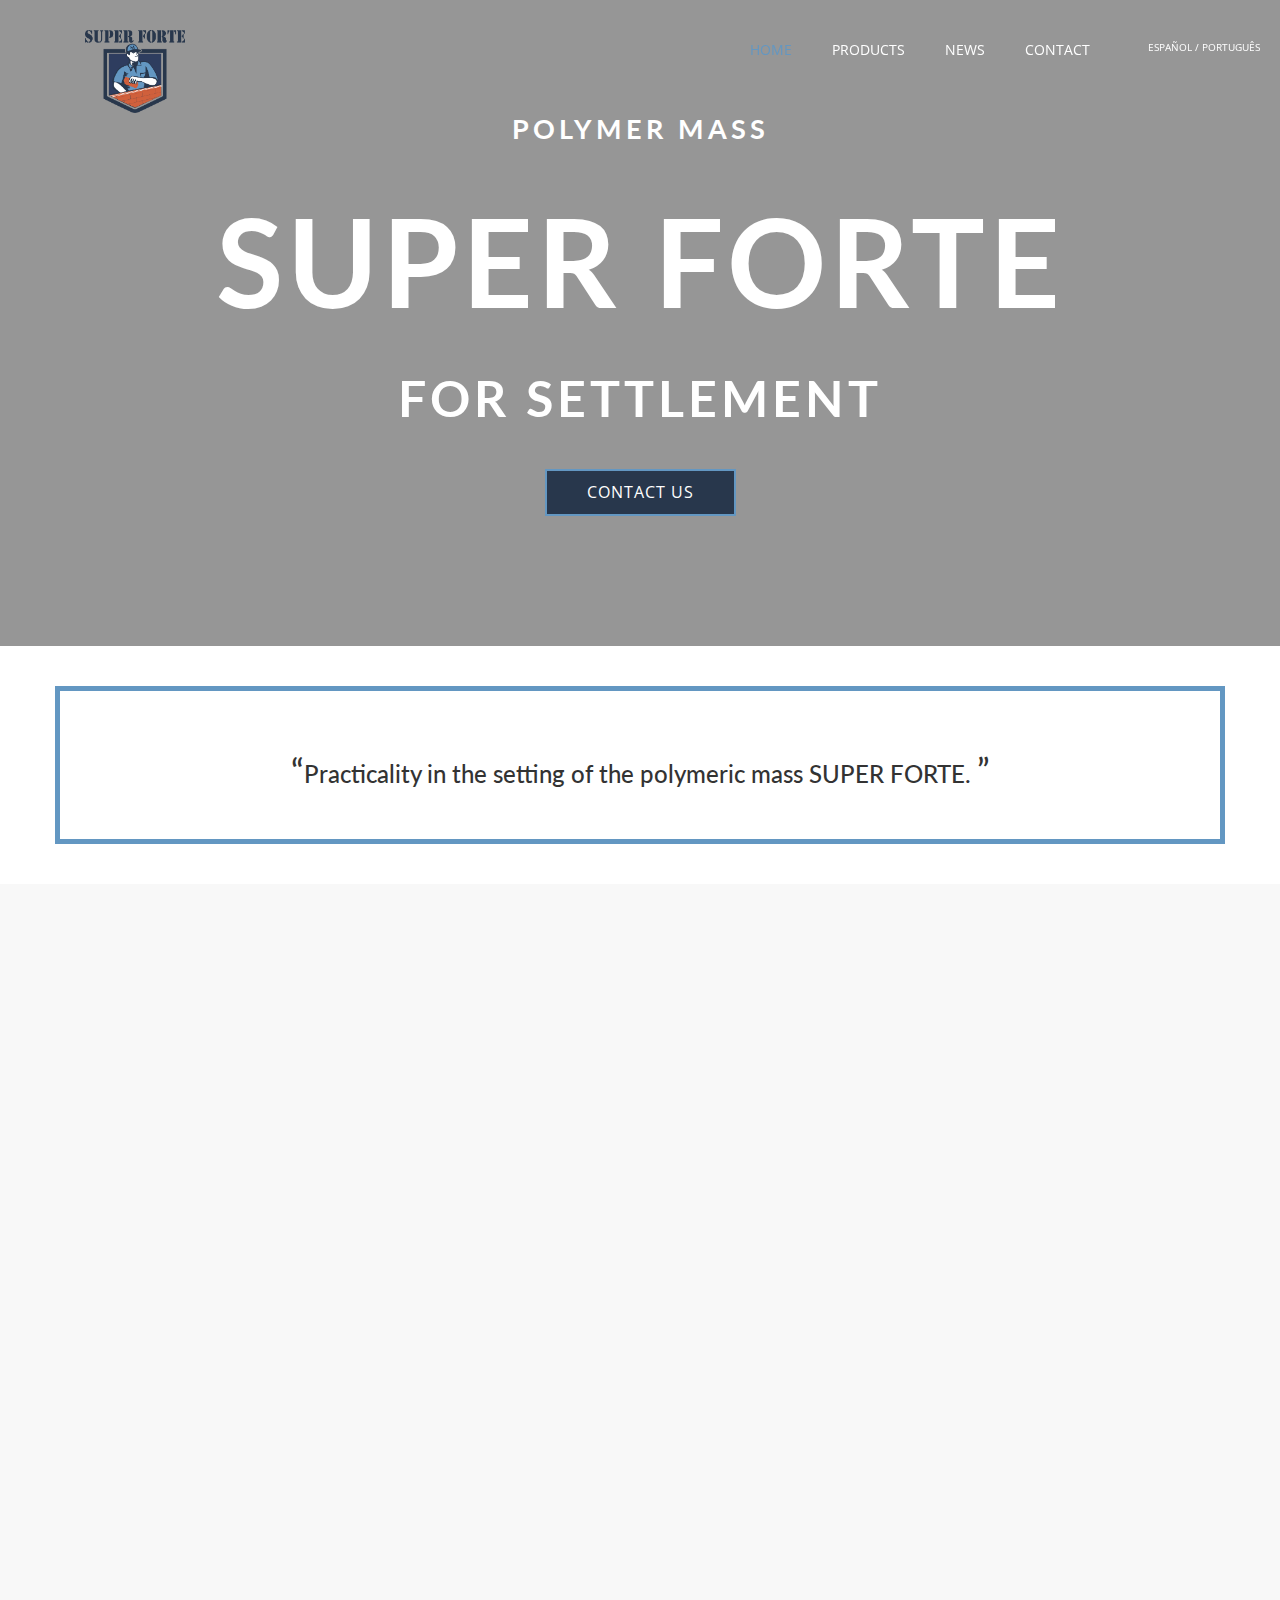
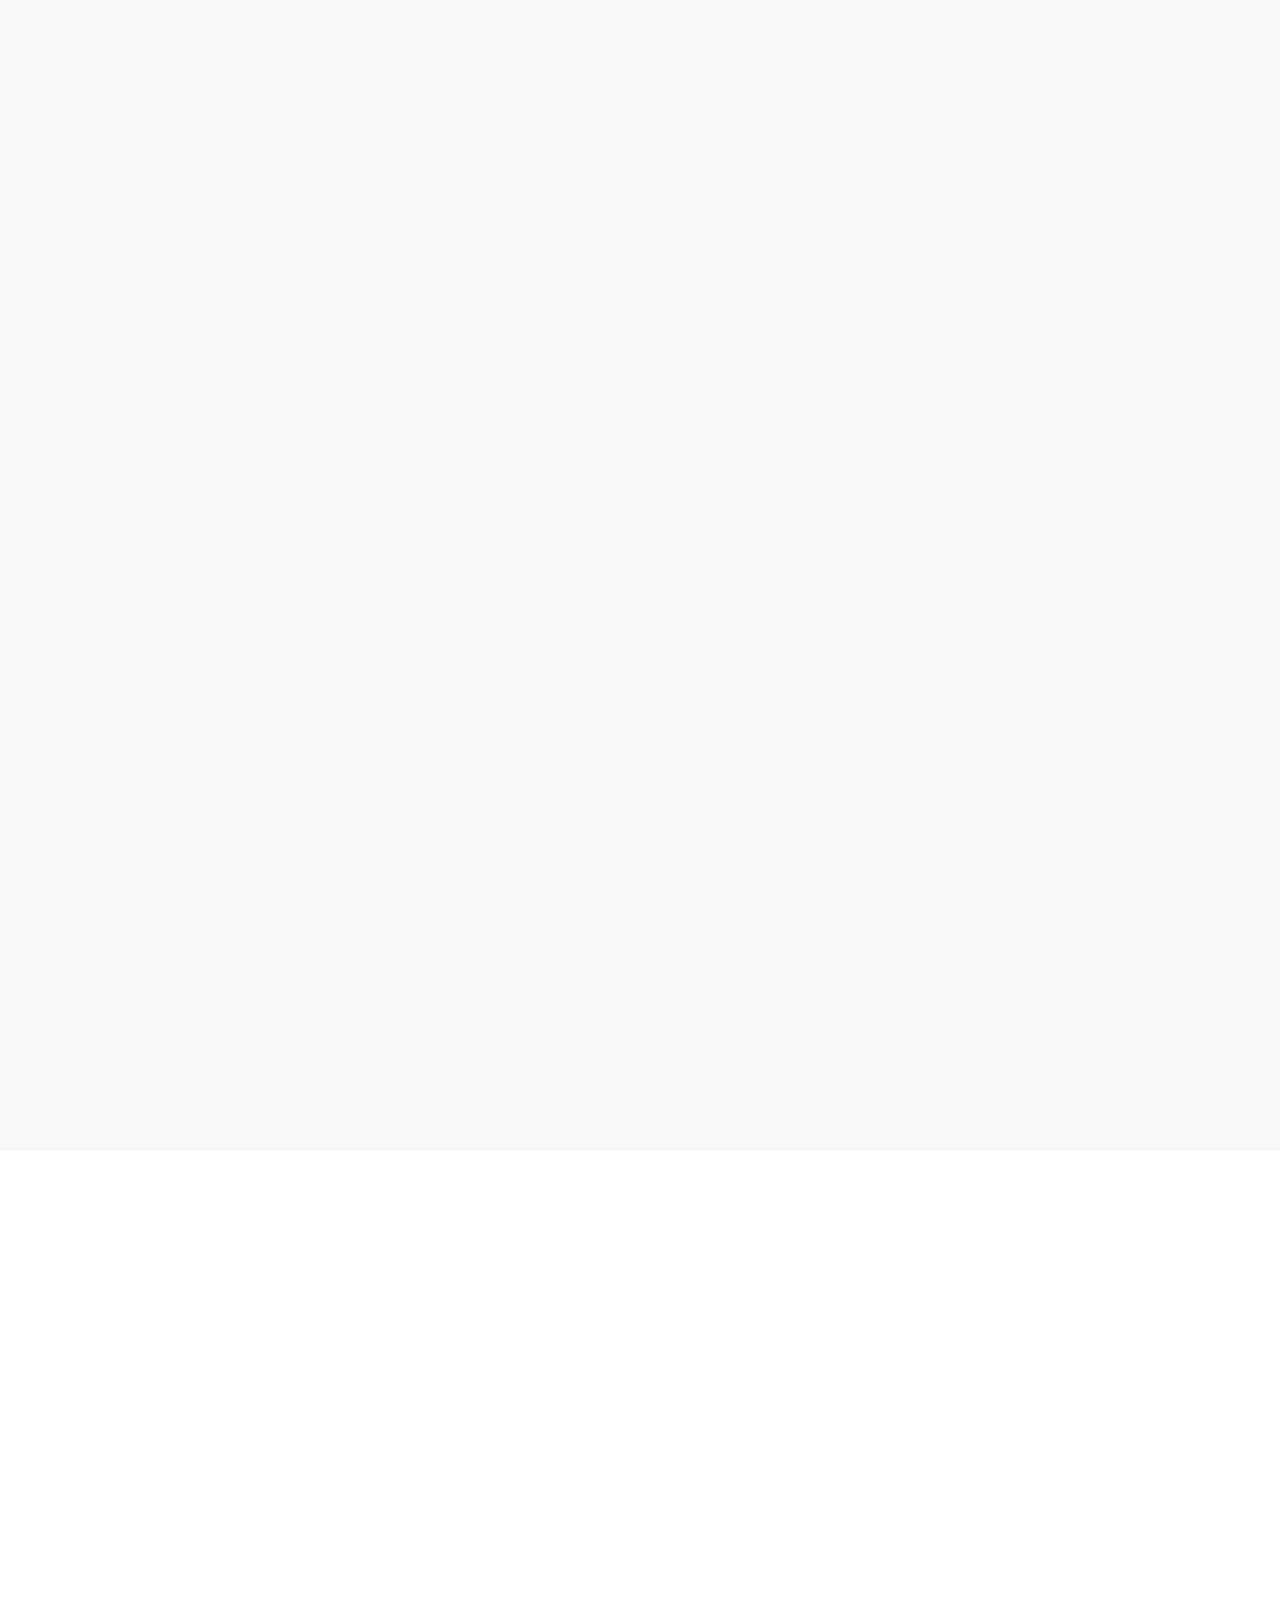
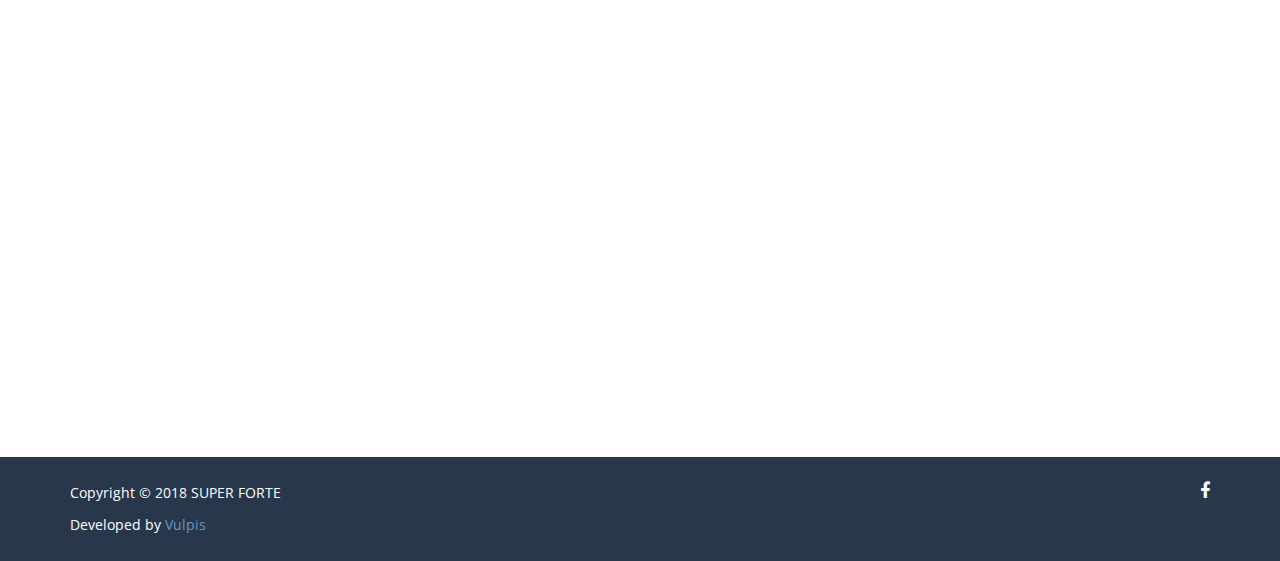
<file: index-ingles.html>
<!DOCTYPE html>
<html lang="en">

<head>
  <meta charset="utf-8">
  <meta name="viewport" content="width=device-width, initial-scale=1">
  <title>SUPER FORTE</title>
  <meta name="description" content="">
  <meta name="keywords" content="">
  <link href='https://fonts.googleapis.com/css?family=Lato:400,700,300|Open+Sans:400,600,700,300' rel='stylesheet' type='text/css'>
  <link rel="stylesheet" type="text/css" href="css/bootstrap.min.css">
  <link rel="stylesheet" type="text/css" href="css/font-awesome.min.css">
  <link rel="stylesheet" type="text/css" href="css/animate.css">
  <link rel="stylesheet" type="text/css" href="css/style.css">
  <link rel="stylesheet" type="text/css" href="css/custom.css">
  <link rel="icon" href="img/logo.png" />
</head>

<body>
  <!--header-->
  <header class="main-header" id="header">
    <div class="bg-color">
      <!--nav-->
      <nav class="nav navbar-default navbar-fixed-top">
        <div class="traducao">
          <a href="index-espanhol.html">español</a> /
          <a href="index.html">português</a>
        </div>
        <div class="container">
          <div class="col-md-12">
            <div class="navbar-header">
              <a href="index.html" class="navbar-brand">
                <img class="logo" src="img/logo.png">
              </a>
              <button type="button" class="navbar-toggle collapsed" data-toggle="collapse" data-target="#mynavbar" aria-expanded="false"
                aria-controls="navbar">
                <span class="fa fa-bars"></span>
              </button>
              <div class="traducao-mobile">
                <a href="index-espanhol.html">español</a> /
                <a href="index.html">português</a>
              </div>
            </div>
            <div class="collapse navbar-collapse navbar-right" id="mynavbar">
              <ul class="nav navbar-nav">
                <li class="active">
                  <a href="#header">Home</a>
                </li>
                <li>
                  <a href="#feature">Products</a>
                </li>
                <li>  
                  <a href="#portfolio">News</a>
                </li>
                <li>
                  <a href="#contact">Contact</a>
                </li>
              </ul>
            </div>
          </div>
        </div>
      </nav>
      <!--/ nav-->
      <div class="container text-center">
        <div class="wrapper wow fadeInUp delay-05s">
          <h2 class="top-title">polymer mass</h2>
          <h3 class="title">SUPER FORTE</h3>
          <h4 class="sub-title">For Settlement </h4>
          <a href="#contact" class="btn btn-submit">Contact us</a>
        </div>
      </div>
    </div>
  </header>
  <!--/ header-->
  <!---->
  <section id="cta-1">
    <div class="container">
      <div class="row">
        <div class="cta-info text-center">
          <h3>
            <span class="dec-tec">“</span>Practicality in the setting of the polymeric mass SUPER FORTE.
            <span class="dec-tec">”</span>
          </h3>
        </div>
      </div>
    </div>
  </section>
  <!---->
  <!---->
  <section id="feature" class="section-padding">
    <div class="container">
      <div class="row">
        <div class="col-md-3 wow fadeInLeft">
          <div class="section-title">
            <h2 class="head-title">Products</h2>
            <hr class="botm-line">
          </div>
        </div>
      </div>
      <div class="row wow fadeInLeft bd-bottom">
        <div class="col-md-6 text-center">
          <img class="img-produtos" src="img/embalagem-massa.png">
        </div>
        <div class="col-md-6">
          <div class="produtos">
            <div class="icon">
              <i class="fa fa-lightbulb-o"></i>
            </div>
            <div class="icon-text">
              <h3 class="txt-tl">Ready to use</h3>
               <p class="txt-para">Instant use</p>
            </div>
          </div>
          <div class="produtos">
            <div class="icon">
              <i class="fa fa-clock-o"></i>
            </div>
            <div class="icon-text">
              <h3 class="txt-tl">Fast drying</h3>
              <p class="txt-para">8h to dry, 72h for total cure</p>
            </div>
          </div>
          <div class="produtos">
            <div class="icon">
              <i class="fa fa-exclamation-triangle"></i>
            </div>
            <div class="icon-text">
              <h3 class="txt-tl">Non tóxic</h3>
              <p class="txt-para">Waterproof</p>
            </div>
          </div>
          <div class="produtos">
            <div class="icon">
              <i class="fa fa-trash"></i>
            </div>
            <div class="icon-text">
              <h3 class="txt-tl">Cleaning up your construction </h3>
              <p class="txt-para">Prevents waste of material.</p>
            </div>
          </div>
          <div class="produtos">
            <div class="icon">
              <i class="fa fa-balance-scale"></i>
            </div>
            <div class="icon-text">
              <h3 class="txt-tl">Yeld</h3>
              <p class="txt-para"> Decreases the weight of the building works by up to 35kg per m², yield 1.5 to 2kg per m²</p>
            </div>
          </div>
          <div class="produtos">
            <div class="icon">
              <i class="fa fa-question-circle"></i>
            </div>
            <div class="icon-text">
              <h3 class="txt-tl">Curiosity</h3>
              <p class="txt-para">3kg of polymer mass is equivalent to 60kg of conventional mortar, saving up to 40% per m²</p>
            </div>
          </div>
          <div class="produtos">
            <div class="icon">
              <i class="fa fa-battery-full"></i>
            </div>
            <div class="icon-text">
              <h3 class="txt-tl">Durability</h3>
              <p class="txt-para">It is the only compound that, demonstrably, meets all the requirements of NBR 16590-1 and 16590-2</p>
            </div>
          </div>
          <div class="produtos">
            <div class="icon">
              <i class="fa fa-list-ul"></i>
            </div>
            <div class="icon-text">
              <h3 class="txt-tl">Characteristics</h3>
              <p class="txt-para">-Polymeric compound for the laying of masonry;
                <br> - Fire resistance;
                <br> - Acoustic Comfort;
                <br> - Sealing;
                <br> - Mechanical Performance.</p>
            </div>
          </div>
        </div>
      </div>
      <div class="row wow fadeInRight bd-top">
        <div class="col-md-6">
          <div class="produtos">
            <div class="icon">
              <i class="fa fa-clock-o"></i>
            </div>
            <div class="icon-text">
              <h3 class="txt-tl">Fast Drying</h3>
              <p class="txt-para invisible">8h of Dryinf, 72h for total cure</p>
            </div>
          </div>
          <div class="produtos">
            <div class="icon">
              <i class="fa fa-trash"></i>
            </div>
            <div class="icon-text">
              <h3 class="txt-tl">Cleaning up your construction</h3>
              <p class="txt-para">Prevents waste of material.</p>
            </div>
          </div>
          <div class="produtos">
            <div class="icon">
              <i class="fa fa-balance-scale"></i>
            </div>
            <div class="icon-text">
              <h3 class="txt-tl">Yeld</h3>
              <p class="txt-para">5 to 6 linear meters filling 1.5 to 2 cm</p>
            </div>
          </div>
        </div>
        <div class="col-md-6 text-center">
          <img class="img-produtos bd" src="img/embalagem-encunhamento.png">
        </div>
      </div>
    </div>
  </section>
  <!---->
  <!---->
  <section class="section-padding wow fadeInUp delay-02s" id="portfolio">
    <div class="container">
      <div class="row">
        <div class="col-md-3 col-sm-12">
          <div class="section-title">
            <h2 class="head-title">News</h2>
            <hr class="botm-line">
            <p class="sec-para"></p>
          </div>
        </div>
      </div>
      <div class="row pages-noticias">
        <div class="col-md-6 pages-not1">
        </div>
        <div class="col-md-6 pages-not2">
        </div>
      </div>
      <!--
        <div class="col-md-9 col-sm-12">
          <div class="col-md-4 col-sm-6 padding-right-zero">
            <div class="portfolio-box design">
              <img src="img/port01.jpg" alt="" class="img-responsive">
            </div>
          </div>
          <div class="col-md-4 col-sm-6 padding-right-zero">
            <div class="portfolio-box design">
              <img src="img/port02.jpg" alt="" class="img-responsive">
            </div>
          </div>
          <div class="col-md-4 col-sm-6 padding-right-zero">
            <div class="portfolio-box design">
              <img src="img/port03.jpg" alt="" class="img-responsive">
            </div>
          </div>
          <div class="col-md-4 col-sm-6 padding-right-zero">
            <div class="portfolio-box design">
              <img src="img/port04.jpg" alt="" class="img-responsive">
            </div>
          </div>
          <div class="col-md-4 col-sm-6 padding-right-zero">
            <div class="portfolio-box design">
              <img src="img/port05.jpg" alt="" class="img-responsive">
            </div>
          </div>
          <div class="col-md-4 col-sm-6 padding-right-zero">
            <div class="portfolio-box design">
              <img src="img/port06.jpg" alt="" class="img-responsive">
            </div>
          </div>
        </div>
      -->
    </div>
  </section>
  <!---->
  <!---->
  <section class="section-padding wow fadeInUp delay-05s" id="contact">
    <div class="container">
      <div class="row white">
        <div class="col-md-8 col-sm-12">
          <div class="section-title">
            <h2 class="head-title black">Contact us</h2>
            <hr class="botm-line">
            <p class="sec-para black">Contact us by email or through our social media!</p>
          </div>
        </div>
        <div class="col-md-12 col-sm-12">
          <div class="col-md-4 col-sm-6" style="padding-left:0px;">
            <h3 class="cont-title">Send your e-mail</h3>
            <div id="sendmessage">Your message has been sent, Thank you!</div>
            <div id="errormessage">Your message has not been sent. Please, ty again!</div>
            <div class="contact-info">
              <form action="" method="post" role="form" class="contactForm">
                <div class="form-group">
                  <input type="text" name="name" class="form-control" id="name" placeholder="Name" data-rule="minlen:4" data-msg="Please enter a name of at least 4 characters"
                  />
                  <div class="validation"></div>
                </div>
                <div class="form-group">
                  <input type="email" class="form-control" name="email" id="email" placeholder="E-mail" data-rule="email" data-msg="Please, enter a valid email"
                  />
                  <div class="validation"></div>
                </div>

                <div class="form-group">
                  <input type="text" class="form-control" name="subject" id="subject" placeholder="Subject" data-rule="minlen:4" data-msg="Please enter a subject of at least 4 characters"
                  />
                  <div class="validation"></div>
                </div>

                <div class="form-group">
                  <textarea class="form-control" name="message" rows="5" data-rule="required" data-msg="Please enter a message" placeholder="Message"></textarea>
                  <div class="validation"></div>
                </div>
                <button type="submit" class="btn btn-send">Send</button>
              </form>
            </div>

          </div>
          <div class="col-md-4 col-sm-6">
            <h3 class="cont-title">Location</h3>
            <div class="location-info">
              <p class="white">
                <span aria-hidden="true" class="fa fa-map-marker"></span>Maria de Lourdes Pontaldi 300 Galpão 02, Baú Baixo. CEP: 88320-000 Ilhota - SC - Brasil.</p>
              <p class="white">
                <span aria-hidden="true" class="fa fa-phone"></span>Phone: (47) 99692-2468 - Oberdan</p>
              <p class="white">
                <span aria-hidden="true" class="fa fa-phone"></span>Phone: (47) 99906-0773</p>
              <p class="white">
                <span aria-hidden="true" class="fa fa-envelope"></span>E-mail:
                <a href="" class="link-dec">valeeuropeu@superforte.net.br</a>
              </p>
            </div>
          </div>
          <div class="col-md-4">
            <div class="contact-icon-container hidden-md hidden-sm hidden-xs">
              <img src="img/logo.png" alt="" class="img-responsive">
            </div>
          </div>
        </div>
      </div>
    </div>
  </section>
  <!---->
  <!---->
  <footer class="" id="footer">
    <div class="container">
      <div class="row">
        <div class="col-sm-7 footer-copyright">
          Copyright © 2018 SUPER FORTE
          <div class="credits">
            Developed by
            <a href="http://www.vulpis.tech/" target="_blank">Vulpis</a>
          </div>
        </div>
        <div class="col-sm-5 footer-social">
          <div class="pull-right hidden-xs hidden-sm">
            <a href="https://www.facebook.com/MASSASUPERFORTE/" target="_blank">
              <i class="fa fa-facebook"></i>
            </a>
          </div>
        </div>
      </div>
    </div>
  </footer>
  <!---->
  <!--contact ends-->
  <script src="js/jquery.min.js"></script>
  <script src="js/jquery.easing.min.js"></script>
  <script src="js/bootstrap.min.js"></script>
  <script src="js/wow.js"></script>
  <script src="js/custom.js"></script>
  <script src="contactform/contactform.js"></script>

</body>

</html>
</file>
<file: css/custom.css>
#feature {
    overflow-x: hidden;
}

.not {
    background-color: #28374c;
    border: 3px solid #6397c2;
    margin: 1em;
    font-weight: normal;
    border-radius: 0px;
    letter-spacing: 1px;
    color: #fff;
    position: relative;
    overflow: hidden;
    -webkit-transition: all 0.4s ease-in-out;
    -moz-transition: all 0.4s ease-in-out;
    -o-transition: all 0.4s ease-in-out;
    -ms-transition: all 0.4s ease-in-out;
    transition: all 0.4s ease-in-out;
}

.not:hover {
    /* background-color: #6397c2;
    border: 3px solid #28374c;
    margin: 1em;*/
}

.noticias-img {
    width: 100%;
}

.noticia-msg {
    margin: 1em 1em;
    cursor: default;
}

.hashTag {
    font-size: 14px;
    color: #1981c3;
}

.hashTag:hover,
.hashTag:active,
.hashTag:focus,
.hashTag:visited {
    text-decoration: underline;
    color: #1981c3;
}

.logo {
    width: 100px;
    -webkit-transition: all 0.4s ease-in-out;
    -moz-transition: all 0.4s ease-in-out;
    -o-transition: all 0.4s ease-in-out;
    -ms-transition: all 0.4s ease-in-out;
    transition: all 0.4s ease-in-out;
}

@media (min-width: 768) {
    #mynavbar {
        margin-top: 20px;
    }
}

button.navbar-toggle {
    background: transparent;
    color: white;
    border-color: white;
}

.navbar-default .navbar-toggle:focus,
.navbar-default .navbar-toggle:hover {
    background-color: transparent;
    color: white;
    border-color: white;
}

.img-produtos {
    width: 85%;
}

.icon-text {
    padding: 0;
}

.produtos {}

.bd {
    border: 1px solid #ababab
}

.txt-para.invisible {
    visibility: hidden;
}

@media (max-width: 991px) {
    .bd-top {
        border-top: 1px solid #ababab
    }
    #mynavbar {
        box-shadow: none;
    }
}

@media (max-width: 769px) {
    .traducao-mobile {
        display: block !important;
    }

    .traducao{
        display: none !important;
    }

    .logo{
        width: 80px;
    }
}

.btn.btn-send:focus {
    color: white;
}

.bd-top {
    padding-top: 20px;
}

.bd-bottom {
    padding-bottom: 20px;
}

.traducao {
    position: absolute;
    color: white;
    font-size: 10px;
    top: 40px;
    right: 20px;
}

.traducao-mobile {
    position: absolute;
    color: white;
    font-size: 10px;
    top: 51px;
    right: 0px;
    display: none;
}

.traducao a,
.traducao-mobile a {
    color: white;
    text-transform: uppercase;
}

ul.navbar-nav {
    margin-right: 100px;
}
</file>
<file: css/style.css>
/*
    Theme Name: SUPER FORTE
    Theme URL: https://bootstrapmade.com/SUPER FORTE-free-onepage-bootstrap-theme/
    Author: BootstrapMade.com
    Author URL: https://bootstrapmade.com
*/

body {
  line-height: 1.5;
  font-family: 'Open Sans', sans-serif;
  overflow-x: hidden;
}

ol, ul {
  list-style: none;
}

blockquote, q {
  quotes: none;
}

blockquote:before, blockquote:after, q:before, q:after {
  content: '';
  content: none;
}

table {
  border-collapse: collapse;
  border-spacing: 0;
}

.section-padding {
  padding: 60px 0px;
}

h1, h2, h3, h4, h5, h6 {
  font-family: 'Lato', sans-serif;
}

/**media Queries**/

.navbar-default {
  background-color: transparent;
}

.main-header {
  background: url("https://smartop.ind.br/wp-content/uploads/2016/03/4unnamed.jpg") no-repeat;
  background-size: cover;
  min-height: 610px;
}

.bg-color {
  background-color: RGBA(0, 0, 0, 0.41);
}

.nav>li>a {
  padding: 0px;
}

.navbar-brand {
  padding: 0px;
  height: inherit;
  font-family: 'Lato', sans-serif;
}

.navbar-default .navbar-brand {
  color: #fff;
  font-size: 34px;
  text-transform: uppercase;
  font-weight: 700;
  letter-spacing: 2px;
}

.navbar-default:hover .navbar-brand:hover {
  color: #fff;
}

.navbar-default .navbar-nav>.active>a, .navbar-default .navbar-nav>.active>a:focus, .navbar-default .navbar-nav>.active>a:hover {
  color: #6397c2;
  text-transform: uppercase;
	background-color: transparent;
}

.navbar-default .navbar-nav>li>a {
  color: #fff;
  padding: 10px 20px;
  text-transform: uppercase;
	background-color: transparent;
}

.navbar-default .navbar-nav>li>a:hover, .navbar-default .navbar-nav>li>a:focus {
  color: #6397c2;
}

.navbar-fixed-top {
  padding: 30px 0;
  transition: all 0.5s;
}

@media (max-width: 767px) {
	.navbar-collapse {
		background: rgba(40, 55, 76, 0.8);
		border-top: 0;
	}
}

.top-nav-collapse {
  /*background: rgba(0, 0, 0, 0.8);*/
  background: #28374c;
  padding: 25px 0;
}

.wrapper {
  padding: 90px 0px 130px;
}

.top-title {
  z-index: 5;
  font-size: 27px;
  font-weight: 700;
  color: #fff;
  line-height: 38px;
  letter-spacing: 4px;
  opacity: 1;
  text-transform: uppercase;
}

.sub-title {
  font-size: 50px;
  font-weight: 700;
  color: #fff;
  line-height: 71px;
  letter-spacing: 4px;
  opacity: 1;
  text-transform: uppercase;
}

.title {
  font-size: 123px;
  font-weight: 700;
  color: #fff;
  /*line-height: 100px;*/
  letter-spacing: 4px;
  opacity: 1;
  text-transform: uppercase;
  padding: 25px 0px;
}

.btn-submit {
  background: #28374c;
  border: 0px;
  display: inline-block;
  font-size: 16px;
  text-transform: uppercase;
  padding: 10px 40px;
  font-weight: normal;
  border-radius: 0px;
  letter-spacing: 1px;
  color: #fff;
  position: relative;
  overflow: hidden;
  -webkit-transition: all 0.4s ease-in-out;
  -moz-transition: all 0.4s ease-in-out;
  -o-transition: all 0.4s ease-in-out;
  -ms-transition: all 0.4s ease-in-out;
  transition: all 0.4s ease-in-out;
  margin-top: 25px;
  border: 2px solid #6397c2;
}

.btn-submit:hover {
  background: #6397c2;
  border: 2px solid #28374c;
}

/****/

#cta-1 {
  padding: 40px 0px;
}

.cta-info {
  border: 5px solid #6397c2;
  padding: 40px 0px;
}

.cta-info h3 {
  font-size: 24px;
}

.dec-tec {
  font-size: 34px;
}

/****/

#feature {
  background-color: #f8f8f8;
}

.head-title {
  color: #28374c;
  font-size: 32px;
  font-weight: 700;
}

.botm-line {
  background-color: #6397c2;
  width: 34px;
  height: 3px;
  display: inline-block;
}

.section-title:hover .botm-line {
  width: 70px;
  /* For Safari 3.1 to 6.0 */
  -webkit-transition-property: width;
  -webkit-transition-duration: 2s;
  -webkit-transition-timing-function: linear;
  -webkit-transition-delay: 1s;
  /* Standard syntax */
  transition-property: width;
  transition-duration: 2s;
  transition-timing-function: linear;
  transition-delay: 1s;
}

p {
  color: #888;
}

.icon {
  position: relative;
  width: 48px;
  float: left;
  margin-top: 14px;
  margin-bottom: 20px;
}

.icon i {
  font-size: 35px;
}

.icon-text {
  margin-left: 73px;
  padding: 0px 25px 25px 0px;
}

h3.txt-tl {
  font-size: 24px;
  line-height: 1.35;
}

/****/

.parallax {
  background-attachment: fixed;
  background-repeat: repeat-y;
  background-position: center center;
}

.bg-image-2 {
  background: url('../img/cta-banner.jpg') no-repeat center fixed;
  -webkit-background-size: 100% auto;
  -moz-background-size: 100% auto;
  -o-background-size: 100% auto;
  background-size: 100% auto;
  -webkit-background-size: cover;
  -moz-background-size: cover;
  -o-background-size: cover;
  background-size: cover;
}

.section {
  position: relative;
  padding: 88px 0 67px 0;
  display: block;
}

.cta-txt h3 {
  font-size: 32px;
  margin-bottom: 10px;
  font-weight: 700;
  color: #fff;
}

.cta-txt p {
  color: #fff;
}

/****/

.portfolio-box {
  margin-bottom: 15px;
}

.padding-right-zero {
  padding-right: 0px;
}

#contact {
  background-color: #f8f8f8;
}

.validation {
  color: red;
  display: none;
  margin: 0 0 20px;
  font-weight: 400;
  font-size: 13px;
}

#sendmessage {
  color: green;
  border: 1px solid green;
  display: none;
  text-align: center;
  padding: 15px;
  font-weight: 600;
  margin-bottom: 15px;
}

#errormessage {
  color: red;
  display: none;
  border: 1px solid red;
  text-align: center;
  padding: 15px;
  font-weight: 600;
  margin-bottom: 15px;
}

#sendmessage.show, #errormessage.show, .show {
  display: block;
}

.black {
  color: #000 !important;
  font-weight: 600;
}

.btn-send {
  border-radius: 0px;
  color: #fff;
  background-color: #28374c;
}
.btn-send:hover {
  color: #fff;
  background-color: #6397c2;
}

a, a:hover {
  color: #6397c2;
}

.cont-title {
  font-size: 24px;
  padding: 15px 0px;
}

.location-info p span {
  display: inline-block;
}

.location-info p span {
  width: 40px;
  font-size: 24px;
  color: #666;
  vertical-align: middle;
}

.location-info p {
  margin-bottom: 5px;
}

.location-info p {
  font-size: 18px;
  line-height: 32px;
  color: #000;
}

.contact-icon-container {
  position: absolute;
  top: -38px;
  right: 0;
  padding-right: 20px;
  font-size: 320px;
  color: #555;
  line-height: 300px;
  -ms-transform: rotate(20deg);
  -moz-transform: rotate(20deg);
  -webkit-transform: rotate(20deg);
  transform: rotate(20deg);
}

/****/

#footer {
  background-color: #28374c;
  padding: 20px 0px;
}

.footer-copyright {
  color: #fff;
  line-height: 32px;
  text-align: left;
}

.footer-social {
  float: right;
}

.footer-social a {
  font-size: 18px;
  color: #fff;
}

.link-dec, .link-dec:hover {
  color: #000;
}

/****/

@media (min-width: 451px) and (max-width: 900px) {
  .section-title {
    margin-bottom: 15px;
  }
}

@media (min-width: 20px) and (max-width: 450px) {
  .navbar-toggle:hover, .navbar-toggle {
    background-color: #fff;
    color: #000;
  }
  .navbar-toggle {
    margin-top: 0px;
  }
  .navbar-default .navbar-nav>li>a {
    text-align: center;
  }
  .navbar-default .navbar-nav>.active>a, .navbar-default .navbar-nav>.active>a:focus, .navbar-default .navbar-nav>.active>a:hover, .navbar-default .navbar-nav>li>a:hover, .navbar-default .navbar-nav>li>a:focus {
  }
  .top-title {
    font-size: 15px;
  }
  .title {
    font-size: 50px;
  }
  .sub-title {
    font-size: 24px;
  }
  .footer-copyright {
    text-align: center;
  }
  .padding-right-zero {
    padding-right: 15px;
  }
  .section-title {
    margin-bottom: 15px;
  }
  .cta-txt h3 {
    font-size: 28px;
  }
  body {
    font-size: 14px;
  }
  h3.txt-tl {
    font-size: 20px;
  }
}

/****/
</file>
